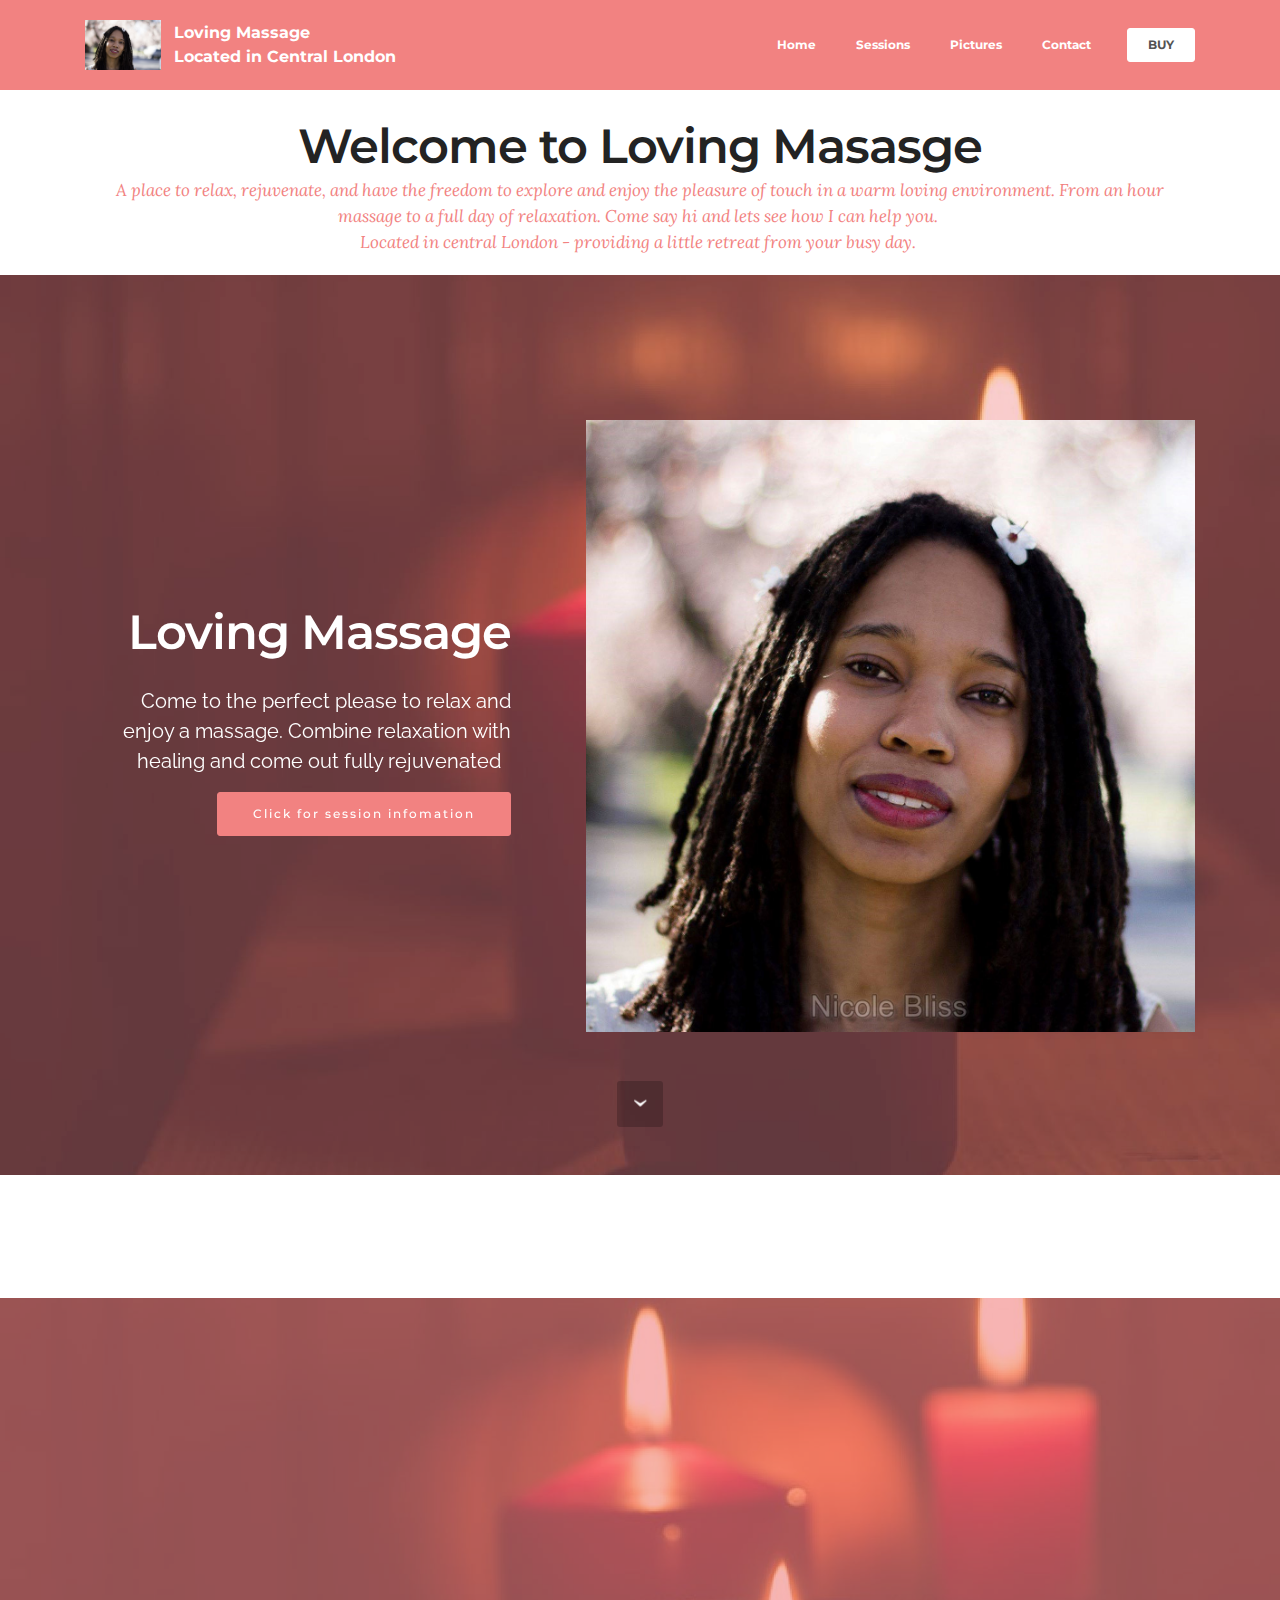
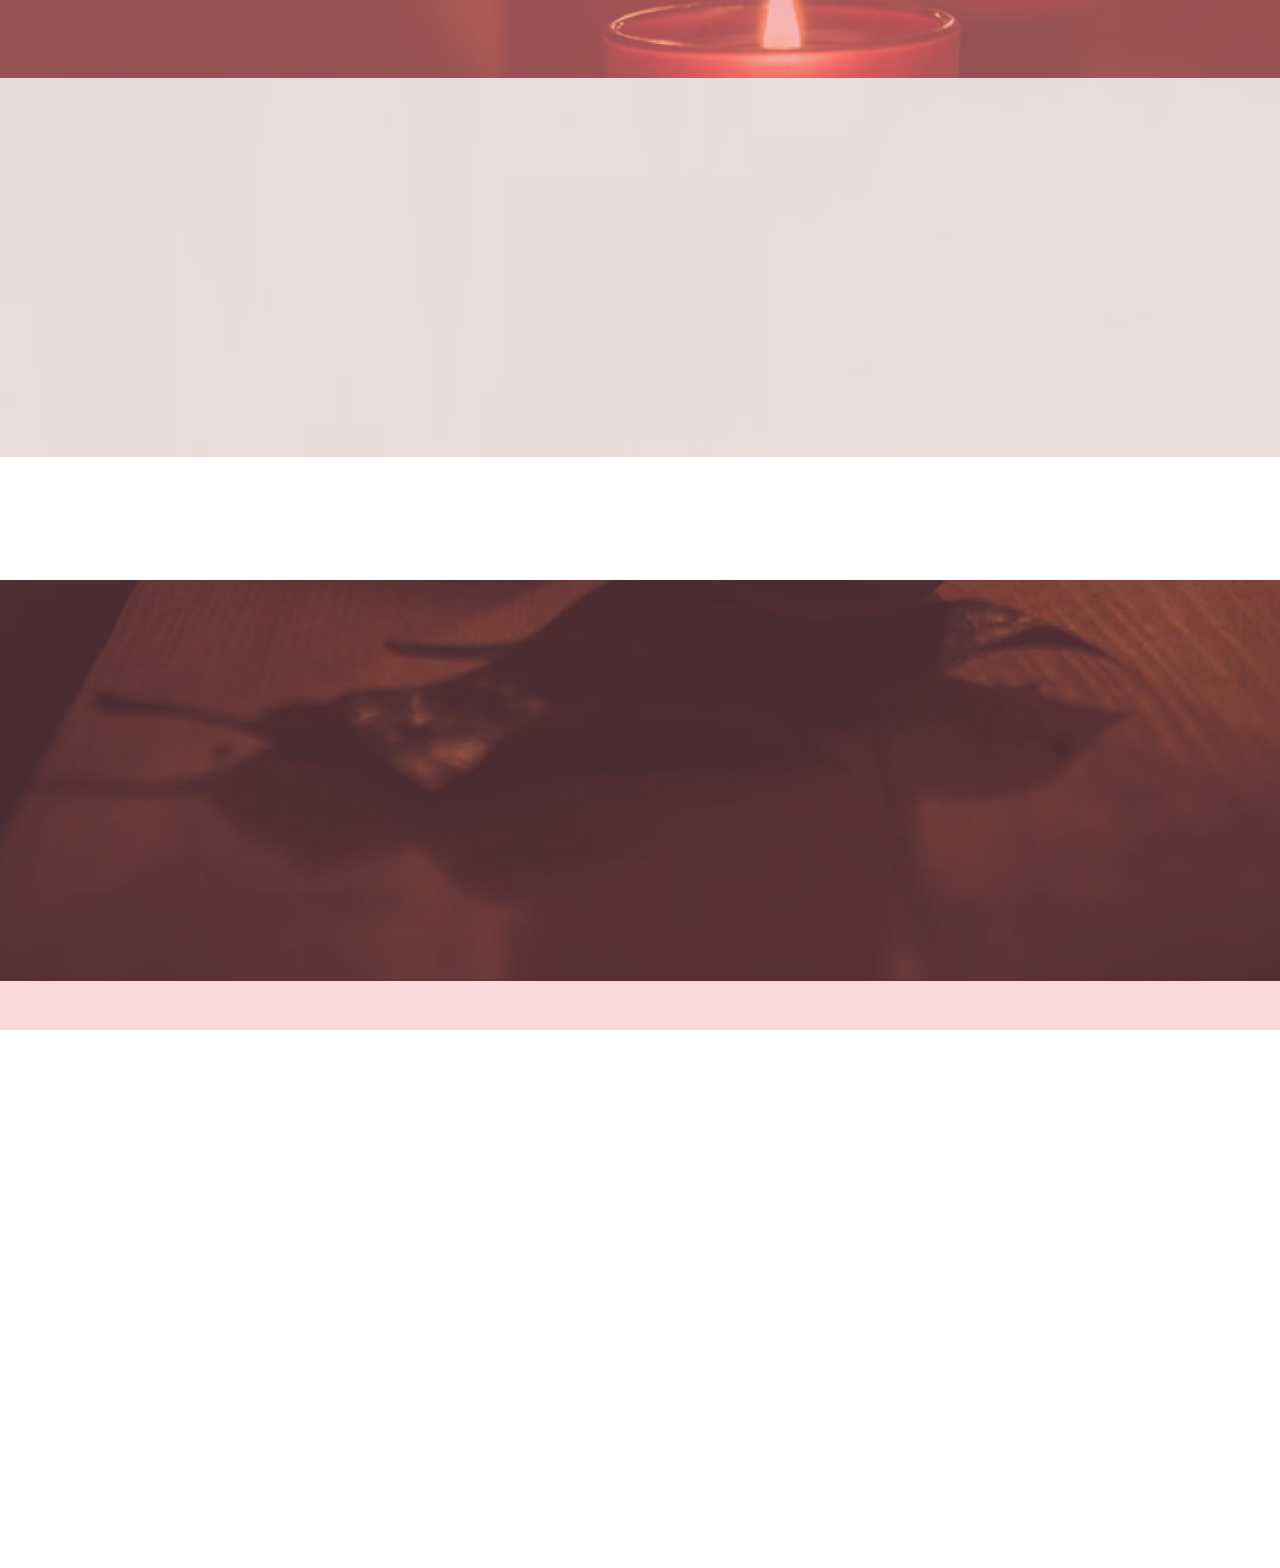
<file: index.html>
<!DOCTYPE html>
<html >
<head>
  <!-- Site made with Mobirise Website Builder v4.7.2, https://mobirise.com -->
  <meta charset="UTF-8">
  <meta http-equiv="X-UA-Compatible" content="IE=edge">
  <meta name="generator" content="Mobirise v4.7.2, mobirise.com">
  <meta name="viewport" content="width=device-width, initial-scale=1, minimum-scale=1">
  <link rel="shortcut icon" href="assets/images/img-8937-1400x924.jpg" type="image/x-icon">
  <meta name="description" content="">
  
  <link rel="stylesheet" href="https://fonts.googleapis.com/css?family=Montserrat:400,700">
  <link rel="stylesheet" href="https://fonts.googleapis.com/css?family=Raleway:100,100i,200,200i,300,300i,400,400i,500,500i,600,600i,700,700i,800,800i,900,900i">
  <link rel="stylesheet" href="assets/web/assets/mobirise-icons/mobirise-icons.css">
  <link rel="stylesheet" href="https://fonts.googleapis.com/css?family=Lora:400,700,400italic,700italic&subset=latin">
  <link rel="stylesheet" href="assets/tether/tether.min.css">
  <link rel="stylesheet" href="assets/bootstrap/css/bootstrap.min.css">
  <link rel="stylesheet" href="assets/shopping-cart/minicart-theme.css">
  <link rel="stylesheet" href="assets/animate.css/animate.min.css">
  <link rel="stylesheet" href="assets/dropdown/css/style.css">
  <link rel="stylesheet" href="assets/style.css">
  <link rel="stylesheet" href="assets/slick.css">
  <link rel="stylesheet" href="assets/theme/css/style.css">
  <link rel="stylesheet" href="assets/mobirise/css/mbr-additional.css" type="text/css">
  
  
  
</head>
<body>
<script>var shopcartSettings = {"shopcart_top_offset":120,"side_offset":20,"site_width":1150,"shopcart_icon_color":"#FFFFFF","shopcart_back_color":"#000000","shopcart_icon_size":30,"sc_count_color":"#FFFFFF","sc_count_back_color":"#F97352","sc_count_size":12,"checkout_button":"Check out with"};</script>
  <section id="ext_menu-0" data-rv-view="110">

    <nav class="navbar navbar-dropdown navbar-fixed-top">
        <div class="container">

            <div class="mbr-table">
                <div class="mbr-table-cell">

                    <div class="navbar-brand">
                        <a href="http://lovingmassage.com" class="navbar-logo"><img src="assets/images/img-8937-1400x924.jpg" alt="Mobirise"></a>
                        <a class="navbar-caption" href="http://lovingmassage.com">Loving Massage<br>Located in Central London<br></a>
                    </div>

                </div>
                <div class="mbr-table-cell">

                    <button class="navbar-toggler pull-xs-right hidden-md-up" type="button" data-toggle="collapse" data-target="#exCollapsingNavbar">
                        <div class="hamburger-icon"></div>
                    </button>

                    <ul class="nav-dropdown collapse pull-xs-right nav navbar-nav navbar-toggleable-sm" id="exCollapsingNavbar"><li class="nav-item"><a class="nav-link link" href="index.html">Home</a></li><li class="nav-item"><a class="nav-link link" href="home#features3-7">Sessions</a></li><li class="nav-item"><a class="nav-link link" href="home#instagram-feed-block-b">Pictures</a></li><li class="nav-item"><a class="nav-link link" href="home#contacts2-5">Contact</a></li><li class="nav-item nav-btn"><a class="nav-link btn btn-white" href="https://www.paypal.com/cgi-bin/webscr?business=nbpayment123%40gmail.com&cmd=_xclick&amount=20.0&item_name=Massage+deposit+&currency_code=CAD" target="_blank">BUY</a></li></ul>
                    <button hidden="" class="navbar-toggler navbar-close" type="button" data-toggle="collapse" data-target="#exCollapsingNavbar">
                        <div class="close-icon"></div>
                    </button>

                </div>
            </div>

        </div>
    </nav>

</section>

<section class="engine"><a href="https://mobirise.me/r">free bootstrap template</a></section><section class="mbr-section mbr-section__container article mbr-after-navbar" id="header3-6" data-rv-view="103" style="background-color: rgb(255, 255, 255); padding-top: 120px; padding-bottom: 20px;">
    <div class="container">
        <div class="row">
            <div class="col-xs-12">
                <h3 class="mbr-section-title display-2">Welcome to Loving Masasge</h3>
                <small class="mbr-section-subtitle">A place to relax, rejuvenate, and have the freedom to explore and enjoy the pleasure of touch in a warm loving environment. From an hour massage to a full day of relaxation. Come say hi and lets see how I can help you.&nbsp;<br>Located in central London - providing a little retreat from your busy day.&nbsp;</small>
            </div>
        </div>
    </div>
</section>

<section class="mbr-section mbr-section-hero mbr-section-full header2 mbr-parallax-background" id="header2-1" data-rv-view="105" style="background-image: url(assets/images/mbr-2000x2995.jpg);">

    <div class="mbr-overlay" style="opacity: 0.4; background-color: rgb(242, 130, 129);">
    </div>

    <div class="mbr-table mbr-table-full">
        <div class="mbr-table-cell">

            <div class="container">
                <div class="mbr-section row">
                    <div class="mbr-table-md-up">
                        
                        
                        

                        <div class="mbr-table-cell col-md-5 content-size text-xs-center text-md-right">

                            <h3 class="mbr-section-title display-2">Loving Massage</h3>

                            <div class="mbr-section-text">
                                <p>Come to the perfect please to relax and enjoy a massage. Combine relaxation with healing and come out fully rejuvenated &nbsp;</p>
                            </div>

                            <div class="mbr-section-btn"><a class="btn btn-danger" href="home#features3-7">Click for session infomation</a></div>

                        </div>
                        <div class="mbr-table-cell mbr-valign-top mbr-left-padding-md-up col-md-7 image-size" style="width: 60%;">
                            <div class="mbr-figure"><img src="assets/images/watermarked-33098177-10213965287678322-3327294993659330560-n-2-1344x1351.jpg"></div>
                        </div>

                    </div>
                </div>
            </div>

        </div>
    </div>

    <div class="mbr-arrow mbr-arrow-floating hidden-sm-down" aria-hidden="true"><a href="#header3-8"><i class="mbr-arrow-icon"></i></a></div>

</section>

<section class="mbr-section mbr-section__container article" id="header3-8" data-rv-view="108" style="background-color: rgb(255, 255, 255); padding-top: 20px; padding-bottom: 20px;">
    <div class="container">
        <div class="row">
            <div class="col-xs-12">
                <h3 class="mbr-section-title display-2">Loving Massage sessions</h3>
                <small class="mbr-section-subtitle">Check out my different sessions below</small>
            </div>
        </div>
    </div>
</section>

<section class="mbr-cards mbr-section mbr-section-nopadding mbr-background" id="features3-7" data-rv-view="112" style="background-image: url(assets/images/mbr-2000x2995.jpg);">

    <div class="mbr-overlay" style="opacity: 0.6; background-color: rgb(242, 130, 129);">
    </div>

    <div class="mbr-cards-row row">
        <div class="mbr-cards-col col-xs-12 col-lg-6" style="padding-top: 40px; padding-bottom: 80px;">
            <div class="container">
              <div class="card cart-block">
                  
                  <div class="card-block">
                    <h4 class="card-title">Relaxing massage&nbsp;</h4>
                    <h5 class="card-subtitle">One hour minimum &nbsp;</h5>
                    <p class="card-text">Come visit me and come for a relaxing, smoothing massage that focuses on your bodies aches and pains.&nbsp;<br>1 hour £99<br>2 hours&nbsp;£179<br>Contact me to enquire about online discounts<br></p>
                    <div class="card-btn"> <a href="tel:+12505880269" class="btn btn-primary">Contact</a></div>
                    </div>
                </div>
            </div>
        </div>
        <div class="mbr-cards-col col-xs-12 col-lg-6" style="padding-top: 40px; padding-bottom: 80px;">
            <div class="container">
                <div class="card cart-block">
                    
                    <div class="card-block">
                        <h4 class="card-title">Other sessions</h4>
                        <h5 class="card-subtitle">One hour minimum</h5>
                        <p class="card-text">Step into my place and let all your worries, tension, and stress all slip away. Ask for further details on the following sessions. &nbsp;<br>1 hour cuddles starts at&nbsp;£49&nbsp;<br><br><br></p>
                        <div class="card-btn"> <a href="tel:+12505880269" class="btn btn-primary">Contact</a></div>
                    </div>
                </div>
            </div>
        </div>
        
        
        
        
    </div>
</section>

<section class="mbr-instagram-feed" data-rows="4" data-per-row-slider="" data-spacing="5" data-full-width="" data-token="4621890634.727bfe1.f9f8f4e811f347cfa49e4bf4c97e2a4b" data-per-row-grid="3" id="instagram-feed-block-b" data-rv-view="115" style="background-image: url(assets/images/mbr-2000x2995.jpg); padding-top: 40px; padding-bottom: 40px;">
    <div class="mbr-overlay" style="opacity: 0.6; background-color: rgb(242, 130, 129);">
    </div>
    <div class="container container_toggle">
        <div class="row">
            <div class="col">
                <div class="inst">
                    <h1 class="inst__title align-center mbr-fonts-style display-2">Instagram Feed</h1>
                    <div class="inst__content"></div>
                    <div class="inst__more mbr-section-btn align-center" buttons="0"><a class="btn btn-md btn-primary display-4" href="#">Show more</a></div>
                </div>
            </div>
        </div>
    </div>
</section>

<section class="mbr-section mbr-section__container article" id="header3-9" data-rv-view="117" style="background-color: rgb(255, 255, 255); padding-top: 20px; padding-bottom: 20px;">
    <div class="container">
        <div class="row">
            <div class="col-xs-12">
                <h3 class="mbr-section-title display-2">My contact information</h3>
                <small class="mbr-section-subtitle">See below for where I am located and how to contact me</small>
            </div>
        </div>
    </div>
</section>

<section class="mbr-section mbr-section-md-padding mbr-footer footer2 mbr-parallax-background" id="contacts2-5" data-rv-view="119" style="background-image: url(assets/images/mbr-2000x2995.jpg); padding-top: 120px; padding-bottom: 30px;">
    <div class="mbr-overlay" style="opacity: 0.3; background-color: rgb(242, 130, 129);"></div>
    <div class="container">
        <div class="row">
            <div class="mbr-footer-content col-xs-12 col-md-3">
                <p><strong>Address</strong><br>Located in central London - C0ntact me for the address<br><br><br>
<strong>Contacts</strong><br>
Email: blissonblissinfo@gmail.com<br></p>
            </div>
            <div class="mbr-footer-content col-xs-12 col-md-3"><p class="mbr-contacts__text"><strong>Links</strong></p><ul><p><a class="text-white" href="http://www.comeadventure.com" style="font-size: 0.875rem; line-height: 1.8; background-color: rgb(225, 141, 140);" target="_blank">Travel website</a><br></p><p><br></p></ul></div>
            <div class="col-xs-12 col-md-6">
                <div class="mbr-map"><iframe frameborder="0" style="border:0" src="https://www.google.com/maps/embed/v1/place?key=AIzaSyA0Dx_boXQiwvdz8sJHoYeZNVTdoWONYkU&amp;q=place_id:ChIJ6ygANs4EdkgRpYPhXmVq8Gk" allowfullscreen=""></iframe></div>
            </div>
        </div>
    </div>
</section>

<section class="mbr-section form1" id="form1-a" data-rv-view="121" style="background-color: rgb(255, 255, 255); padding-top: 40px; padding-bottom: 0px;">
    
    <div class="mbr-section mbr-section__container mbr-section__container--middle">
        <div class="container">
            <div class="row">
                <div class="col-xs-12 text-xs-center">
                    <h3 class="mbr-section-title display-2">CONTACT FORM</h3>
                    <small class="mbr-section-subtitle">Feel free to contact me and ask questions. Please check your spam fold if you don't see an email from me within 24 hours. Many thanks Nicole&nbsp;</small>
                </div>
            </div>
        </div>
    </div>
    <div class="mbr-section mbr-section-nopadding">
        <div class="container">
            <div class="row">
                <div class="col-xs-12 col-lg-10 col-lg-offset-1" data-form-type="formoid">


                    <div data-form-alert="true">
                        <div hidden="" data-form-alert-success="true" class="alert alert-form alert-success text-xs-center">Thank you! Please remembe to check your spam folder for a reply in the next 24 hours if you don't see an email in your main inbox. </div>
                    </div>


                    <form action="https://mobirise.com/" method="post" data-form-title="CONTACT FORM">

                        <input type="hidden" value="Vr3KgJggUnpheu5Gv9pUiC/On8pcruZyW3joOisQoydJvnDgEO6EPuVmsOuhZcHCsLcjj7deeM2YYkJGctwqGZ9g/fK3dyisQri1wc6roJfv367apQK5Xbw/kzTqqvUY" data-form-email="true">

                        <div class="row row-sm-offset">

                            <div class="col-xs-12 col-md-4">
                                <div class="form-group">
                                    <label class="form-control-label" for="form1-a-name">Name<span class="form-asterisk">*</span></label>
                                    <input type="text" class="form-control" name="name" required="" data-form-field="Name" id="form1-a-name">
                                </div>
                            </div>

                            <div class="col-xs-12 col-md-4">
                                <div class="form-group">
                                    <label class="form-control-label" for="form1-a-email">Email<span class="form-asterisk">*</span></label>
                                    <input type="email" class="form-control" name="email" required="" data-form-field="Email" id="form1-a-email">
                                </div>
                            </div>

                            <div class="col-xs-12 col-md-4">
                                <div class="form-group">
                                    <label class="form-control-label" for="form1-a-phone">Phone</label>
                                    <input type="tel" class="form-control" name="phone" data-form-field="Phone" id="form1-a-phone">
                                </div>
                            </div>

                        </div>

                        <div class="form-group">
                            <label class="form-control-label" for="form1-a-message">Message</label>
                            <textarea class="form-control" name="message" rows="7" data-form-field="Message" id="form1-a-message"></textarea>
                        </div>

                        <div><button type="submit" class="btn btn-danger">CONTACT ME</button></div>

                    </form>
                </div>
            </div>
        </div>
    </div>
</section>


  <script src="assets/web/assets/jquery/jquery.min.js"></script>
  <script src="assets/tether/tether.min.js"></script>
  <script src="assets/bootstrap/js/bootstrap.min.js"></script>
  <script src="assets/smooth-scroll/smooth-scroll.js"></script>
  <script src="assets/shopping-cart/minicart.js"></script>
  <script src="assets/shopping-cart/jquery.easing.min.js"></script>
  <script src="assets/shopping-cart/minicart-customizer.js"></script>
  <script src="assets/viewport-checker/jquery.viewportchecker.js"></script>
  <script src="assets/jarallax/jarallax.js"></script>
  <script src="assets/dropdown/js/script.min.js"></script>
  <script src="assets/touch-swipe/jquery.touch-swipe.min.js"></script>
  <script src="assets/index.js"></script>
  <script src="assets/slick.min.js"></script>
  <script src="assets/theme/js/script.js"></script>
  <script src="assets/formoid/formoid.min.js"></script>
  
  
  <input name="animation" type="hidden">
  </body>
</html>
</file>
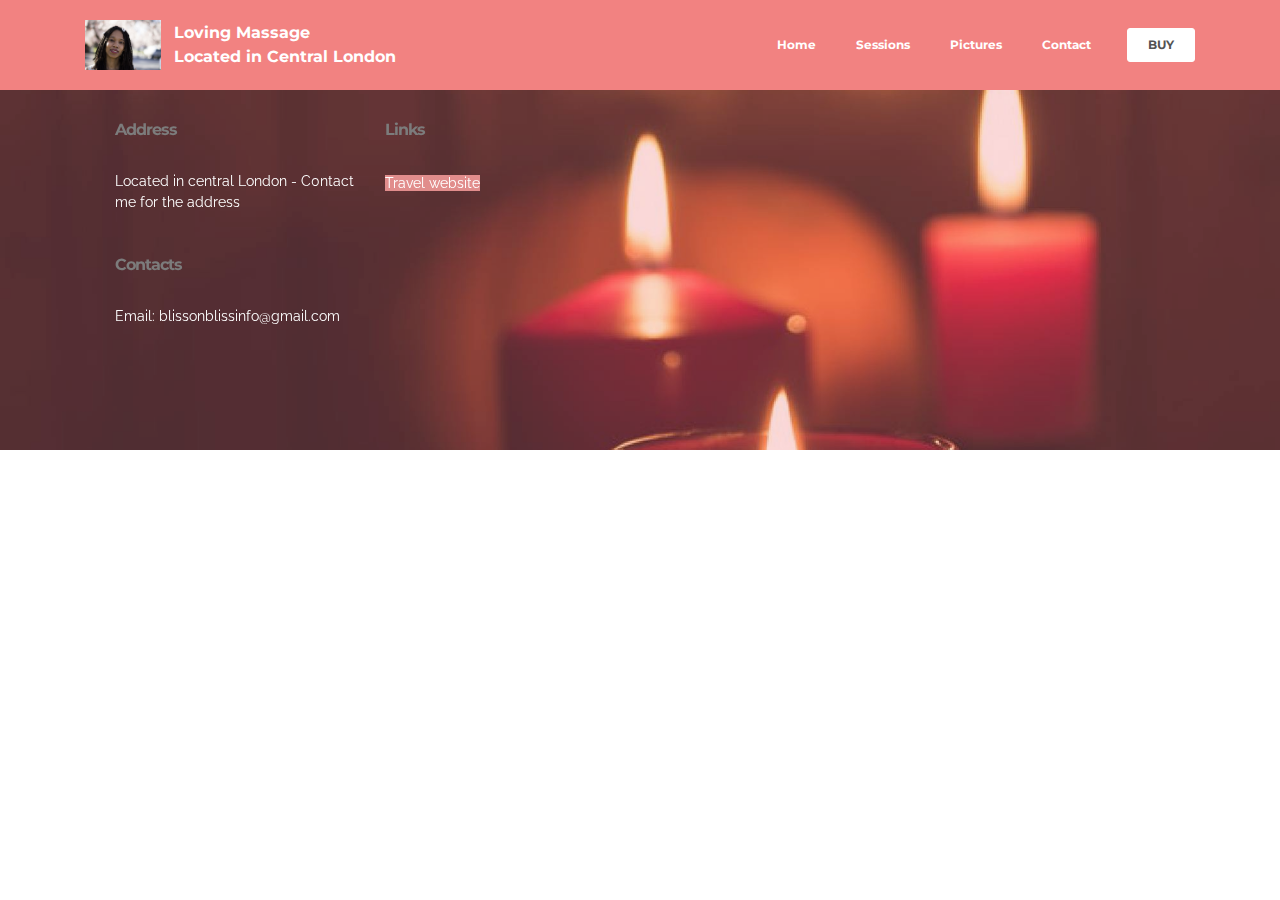
<file: Contact and book.html>
<!DOCTYPE html>
<html >
<head>
  <!-- Site made with Mobirise Website Builder v4.7.2, https://mobirise.com -->
  <meta charset="UTF-8">
  <meta http-equiv="X-UA-Compatible" content="IE=edge">
  <meta name="generator" content="Mobirise v4.7.2, mobirise.com">
  <meta name="viewport" content="width=device-width, initial-scale=1, minimum-scale=1">
  <link rel="shortcut icon" href="assets/images/img-8937-1400x924.jpg" type="image/x-icon">
  <meta name="description" content="Find out my location and contact information to book a session. ">
  <title>Contact information to book </title>
  <link rel="stylesheet" href="https://fonts.googleapis.com/css?family=Montserrat:400,700">
  <link rel="stylesheet" href="https://fonts.googleapis.com/css?family=Raleway:100,100i,200,200i,300,300i,400,400i,500,500i,600,600i,700,700i,800,800i,900,900i">
  <link rel="stylesheet" href="https://fonts.googleapis.com/css?family=Lora:400,700,400italic,700italic&subset=latin">
  <link rel="stylesheet" href="assets/tether/tether.min.css">
  <link rel="stylesheet" href="assets/bootstrap/css/bootstrap.min.css">
  <link rel="stylesheet" href="assets/shopping-cart/minicart-theme.css">
  <link rel="stylesheet" href="assets/dropdown/css/style.css">
  <link rel="stylesheet" href="assets/animate.css/animate.min.css">
  <link rel="stylesheet" href="assets/theme/css/style.css">
  <link rel="stylesheet" href="assets/mobirise/css/mbr-additional.css" type="text/css">
  
  
  
</head>
<body>
<script>var shopcartSettings = {"shopcart_top_offset":120,"side_offset":20,"site_width":1150,"shopcart_icon_color":"#FFFFFF","shopcart_back_color":"#000000","shopcart_icon_size":30,"sc_count_color":"#FFFFFF","sc_count_back_color":"#F97352","sc_count_size":12,"checkout_button":"Check out with"};</script>
  <section id="ext_menu-4" data-rv-view="135">

    <nav class="navbar navbar-dropdown navbar-fixed-top">
        <div class="container">

            <div class="mbr-table">
                <div class="mbr-table-cell">

                    <div class="navbar-brand">
                        <a href="http://lovingmassage.com" class="navbar-logo"><img src="assets/images/img-8937-1400x924.jpg" alt="Mobirise"></a>
                        <a class="navbar-caption" href="http://lovingmassage.com">Loving Massage<br>Located in Central London<br></a>
                    </div>

                </div>
                <div class="mbr-table-cell">

                    <button class="navbar-toggler pull-xs-right hidden-md-up" type="button" data-toggle="collapse" data-target="#exCollapsingNavbar">
                        <div class="hamburger-icon"></div>
                    </button>

                    <ul class="nav-dropdown collapse pull-xs-right nav navbar-nav navbar-toggleable-sm" id="exCollapsingNavbar"><li class="nav-item"><a class="nav-link link" href="index.html">Home</a></li><li class="nav-item"><a class="nav-link link" href="home#features3-7">Sessions</a></li><li class="nav-item"><a class="nav-link link" href="home#instagram-feed-block-b">Pictures</a></li><li class="nav-item"><a class="nav-link link" href="home#contacts2-5">Contact</a></li><li class="nav-item nav-btn"><a class="nav-link btn btn-white" href="https://www.paypal.com/cgi-bin/webscr?business=nbpayment123%40gmail.com&cmd=_xclick&amount=20.0&item_name=Massage+deposit+&currency_code=CAD" target="_blank">BUY</a></li></ul>
                    <button hidden="" class="navbar-toggler navbar-close" type="button" data-toggle="collapse" data-target="#exCollapsingNavbar">
                        <div class="close-icon"></div>
                    </button>

                </div>
            </div>

        </div>
    </nav>

</section>

<section class="engine"><a href="https://mobirise.me/e">make a website</a></section><section class="mbr-section mbr-section-md-padding mbr-footer footer2 mbr-parallax-background mbr-after-navbar" id="contacts2-5" data-rv-view="137" style="background-image: url(assets/images/mbr-2000x2995.jpg); padding-top: 120px; padding-bottom: 30px;">
    <div class="mbr-overlay" style="opacity: 0.3; background-color: rgb(242, 130, 129);"></div>
    <div class="container">
        <div class="row">
            <div class="mbr-footer-content col-xs-12 col-md-3">
                <p><strong>Address</strong><br>Located in central London - C0ntact me for the address<br><br><br>
<strong>Contacts</strong><br>
Email: blissonblissinfo@gmail.com<br></p>
            </div>
            <div class="mbr-footer-content col-xs-12 col-md-3"><p class="mbr-contacts__text"><strong>Links</strong></p><ul><p><a class="text-white" href="http://www.comeadventure.com" style="font-size: 0.875rem; line-height: 1.8; background-color: rgb(225, 141, 140);" target="_blank">Travel website</a><br></p><p><br></p></ul></div>
            <div class="col-xs-12 col-md-6">
                <div class="mbr-map"><iframe frameborder="0" style="border:0" src="https://www.google.com/maps/embed/v1/place?key=AIzaSyA0Dx_boXQiwvdz8sJHoYeZNVTdoWONYkU&amp;q=place_id:ChIJ6ygANs4EdkgRpYPhXmVq8Gk" allowfullscreen=""></iframe></div>
            </div>
        </div>
    </div>
</section>


  <script src="assets/web/assets/jquery/jquery.min.js"></script>
  <script src="assets/tether/tether.min.js"></script>
  <script src="assets/bootstrap/js/bootstrap.min.js"></script>
  <script src="assets/viewport-checker/jquery.viewportchecker.js"></script>
  <script src="assets/jarallax/jarallax.js"></script>
  <script src="assets/shopping-cart/minicart.js"></script>
  <script src="assets/shopping-cart/jquery.easing.min.js"></script>
  <script src="assets/shopping-cart/minicart-customizer.js"></script>
  <script src="assets/dropdown/js/script.min.js"></script>
  <script src="assets/touch-swipe/jquery.touch-swipe.min.js"></script>
  <script src="assets/smooth-scroll/smooth-scroll.js"></script>
  <script src="assets/theme/js/script.js"></script>
  
  
  <input name="animation" type="hidden">
  </body>
</html>
</file>
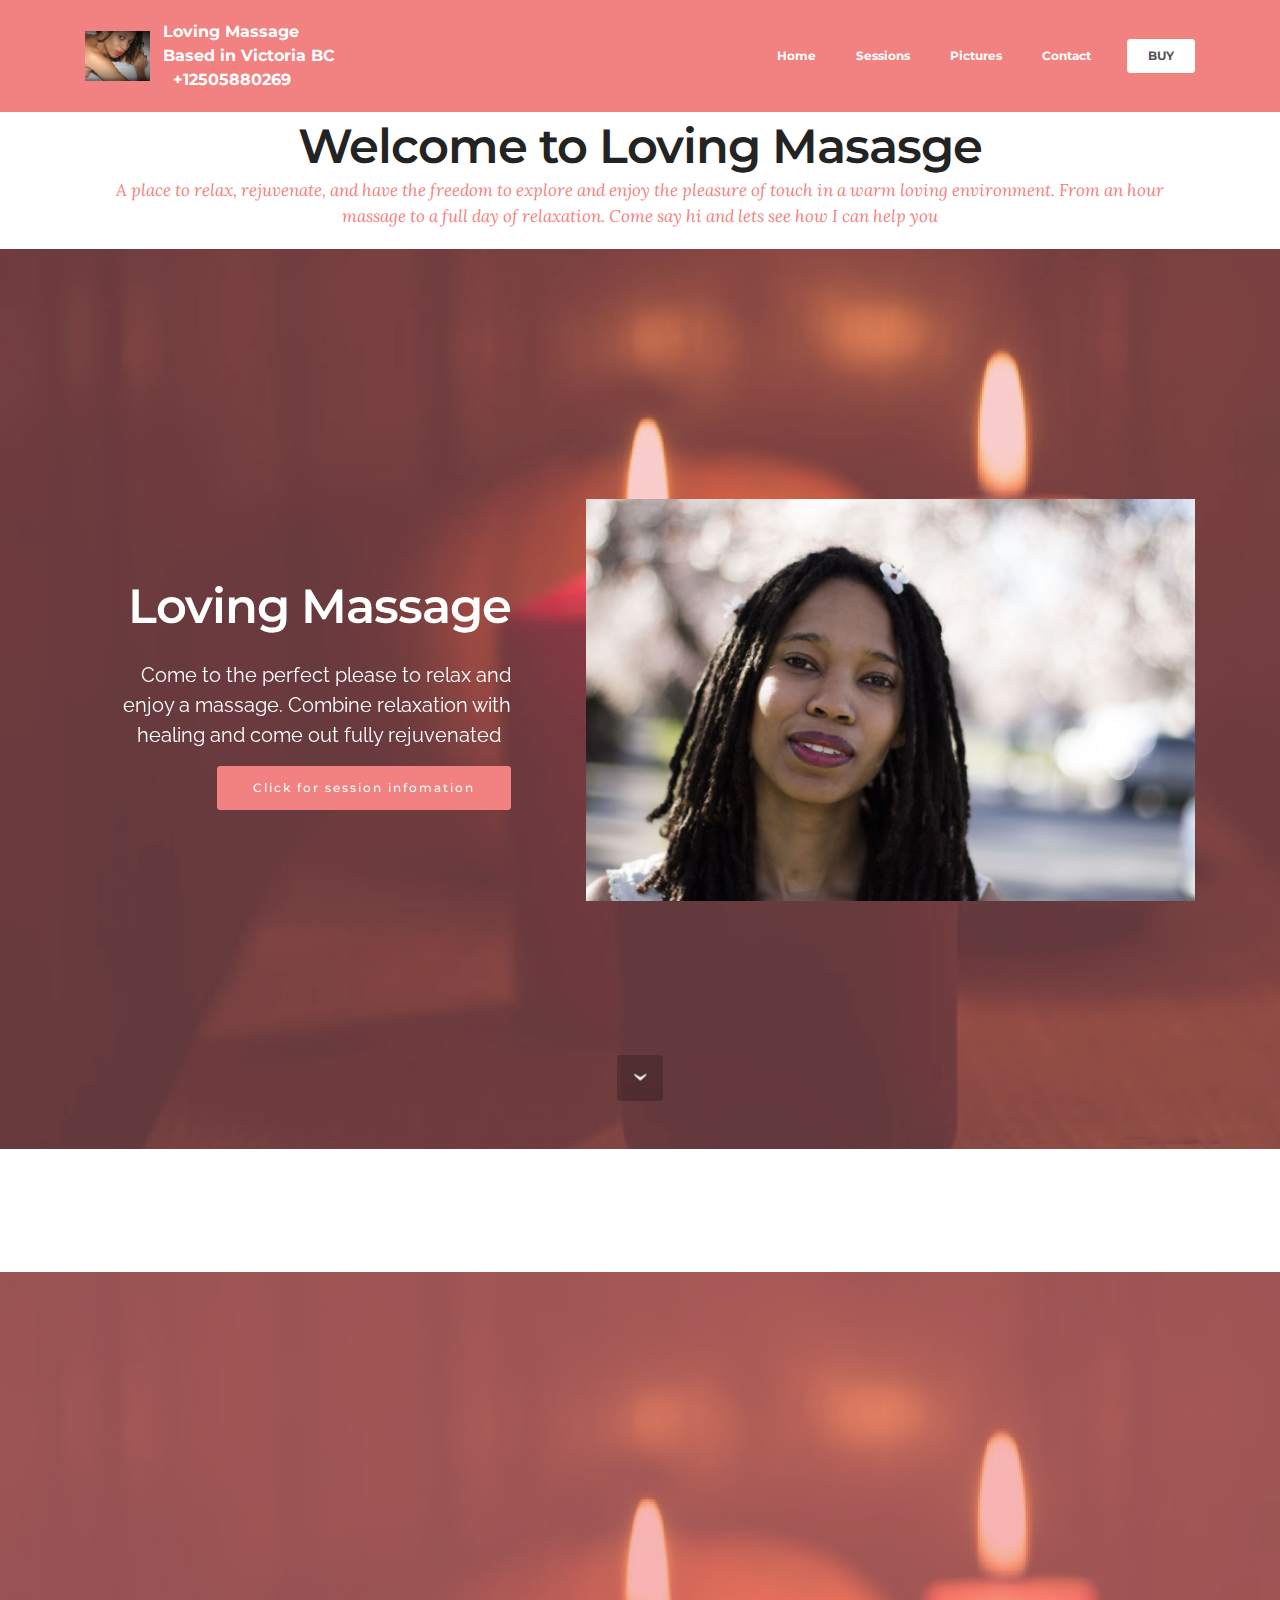
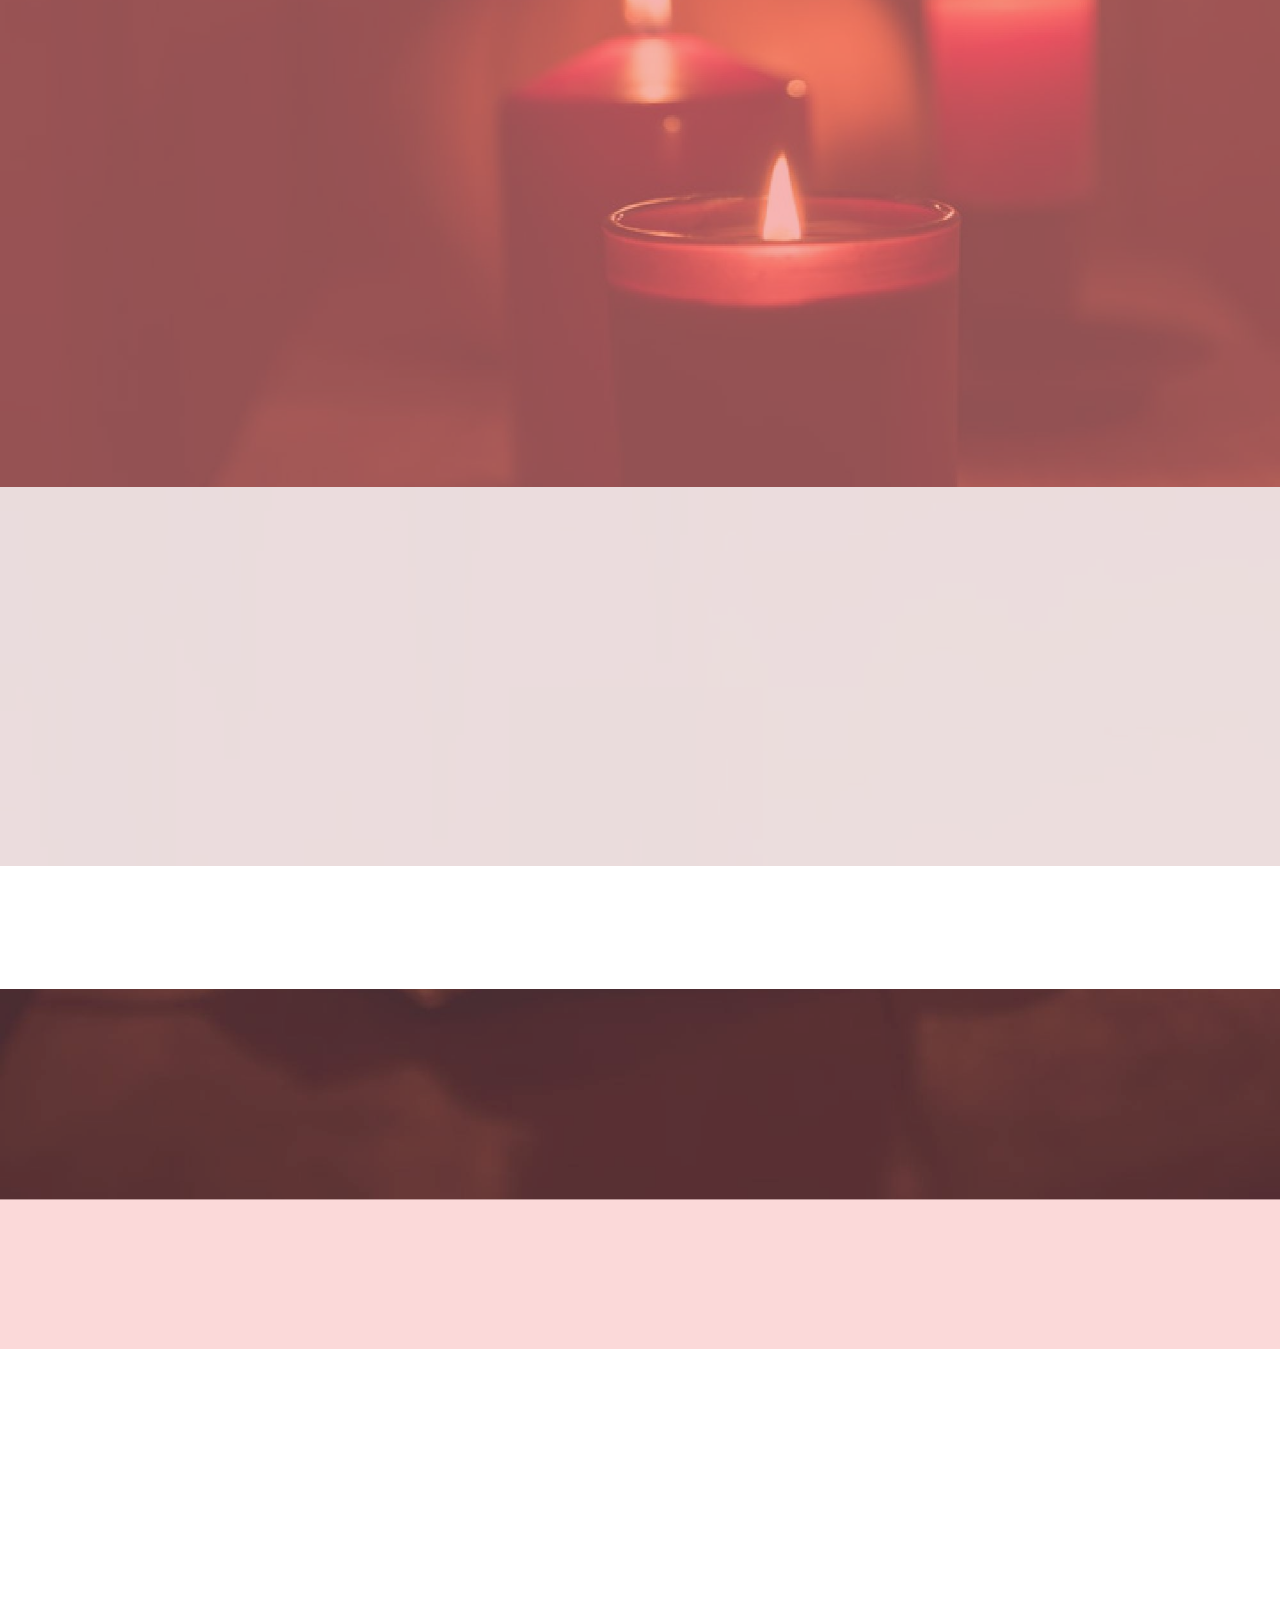
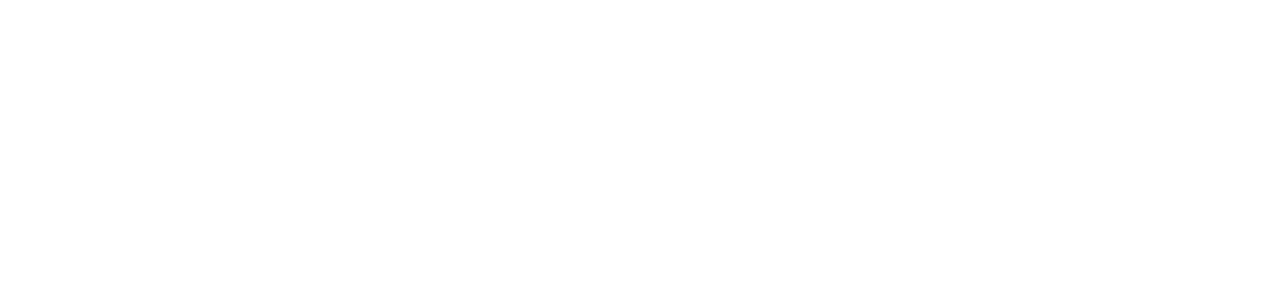
<file: home.html>
<!DOCTYPE html>
<html >
<head>
  <!-- Site made with Mobirise Website Builder v4.6.6, https://mobirise.com -->
  <meta charset="UTF-8">
  <meta http-equiv="X-UA-Compatible" content="IE=edge">
  <meta name="generator" content="Mobirise v4.6.6, mobirise.com">
  <meta name="viewport" content="width=device-width, initial-scale=1, minimum-scale=1">
  <link rel="shortcut icon" href="assets/images/99cabc-7ec74df357dc49329a54cdc6bd4125cemv2-d-3379-2760-s-4-22j-167x128.jpg" type="image/x-icon">
  <meta name="description" content="">
  
  <link rel="stylesheet" href="https://fonts.googleapis.com/css?family=Montserrat:400,700">
  <link rel="stylesheet" href="https://fonts.googleapis.com/css?family=Raleway:100,100i,200,200i,300,300i,400,400i,500,500i,600,600i,700,700i,800,800i,900,900i">
  <link rel="stylesheet" href="assets/web/assets/mobirise-icons/mobirise-icons.css">
  <link rel="stylesheet" href="https://fonts.googleapis.com/css?family=Lora:400,700,400italic,700italic&subset=latin">
  <link rel="stylesheet" href="assets/tether/tether.min.css">
  <link rel="stylesheet" href="assets/bootstrap/css/bootstrap.min.css">
  <link rel="stylesheet" href="assets/shopping-cart/minicart-theme.css">
  <link rel="stylesheet" href="assets/animate.css/animate.min.css">
  <link rel="stylesheet" href="assets/dropdown/css/style.css">
  <link rel="stylesheet" href="assets/style.css">
  <link rel="stylesheet" href="assets/slick.css">
  <link rel="stylesheet" href="assets/theme/css/style.css">
  <link rel="stylesheet" href="assets/mobirise/css/mbr-additional.css" type="text/css">
  
  
  
</head>
<body>
<script>var shopcartSettings = {"shopcart_top_offset":120,"side_offset":20,"site_width":1150,"shopcart_icon_color":"#FFFFFF","shopcart_back_color":"#000000","shopcart_icon_size":30,"sc_count_color":"#FFFFFF","sc_count_back_color":"#F97352","sc_count_size":12,"checkout_button":"Check out with"};</script>
  <section id="ext_menu-0" data-rv-view="81">

    <nav class="navbar navbar-dropdown navbar-fixed-top">
        <div class="container">

            <div class="mbr-table">
                <div class="mbr-table-cell">

                    <div class="navbar-brand">
                        <a href="http://lovingmassage.com" class="navbar-logo"><img src="assets/images/99cabc-7ec74df357dc49329a54cdc6bd4125cemv2-d-3379-2760-s-4-22j-167x128.jpg" alt="Mobirise"></a>
                        <a class="navbar-caption" href="http://lovingmassage.com">Loving Massage<br>Based in Victoria BC<br>&nbsp; +12505880269</a>
                    </div>

                </div>
                <div class="mbr-table-cell">

                    <button class="navbar-toggler pull-xs-right hidden-md-up" type="button" data-toggle="collapse" data-target="#exCollapsingNavbar">
                        <div class="hamburger-icon"></div>
                    </button>

                    <ul class="nav-dropdown collapse pull-xs-right nav navbar-nav navbar-toggleable-sm" id="exCollapsingNavbar"><li class="nav-item"><a class="nav-link link" href="index.html">Home</a></li><li class="nav-item"><a class="nav-link link" href="home#features3-7">Sessions</a></li><li class="nav-item"><a class="nav-link link" href="home#instagram-feed-block-b">Pictures</a></li><li class="nav-item"><a class="nav-link link" href="home#contacts2-5">Contact</a></li><li class="nav-item nav-btn"><a class="nav-link btn btn-white" href="https://www.paypal.com/cgi-bin/webscr?business=nbpayment123%40gmail.com&cmd=_xclick&amount=20.0&item_name=Massage+deposit+&currency_code=CAD" target="_blank">BUY</a></li></ul>
                    <button hidden="" class="navbar-toggler navbar-close" type="button" data-toggle="collapse" data-target="#exCollapsingNavbar">
                        <div class="close-icon"></div>
                    </button>

                </div>
            </div>

        </div>
    </nav>

</section>

<section class="engine"><a href="https://mobirise.ws/q">free web page maker download</a></section><section class="mbr-section mbr-section__container article mbr-after-navbar" id="header3-6" data-rv-view="74" style="background-color: rgb(255, 255, 255); padding-top: 120px; padding-bottom: 20px;">
    <div class="container">
        <div class="row">
            <div class="col-xs-12">
                <h3 class="mbr-section-title display-2">Welcome to Loving Masasge</h3>
                <small class="mbr-section-subtitle">A place to relax, rejuvenate, and have the freedom to explore and enjoy the pleasure of touch in a warm loving environment. From an hour massage to a full day of relaxation. Come say hi and lets see how I can help you</small>
            </div>
        </div>
    </div>
</section>

<section class="mbr-section mbr-section-hero mbr-section-full header2 mbr-parallax-background" id="header2-1" data-rv-view="76" style="background-image: url(assets/images/mbr-2000x2995.jpg);">

    <div class="mbr-overlay" style="opacity: 0.4; background-color: rgb(242, 130, 129);">
    </div>

    <div class="mbr-table mbr-table-full">
        <div class="mbr-table-cell">

            <div class="container">
                <div class="mbr-section row">
                    <div class="mbr-table-md-up">
                        
                        
                        

                        <div class="mbr-table-cell col-md-5 content-size text-xs-center text-md-right">

                            <h3 class="mbr-section-title display-2">Loving Massage</h3>

                            <div class="mbr-section-text">
                                <p>Come to the perfect please to relax and enjoy a massage. Combine relaxation with healing and come out fully rejuvenated &nbsp;</p>
                            </div>

                            <div class="mbr-section-btn"><a class="btn btn-danger" href="home#features3-7">Click for session infomation</a></div>

                        </div>
                        <div class="mbr-table-cell mbr-valign-top mbr-left-padding-md-up col-md-7 image-size" style="width: 60%;">
                            <div class="mbr-figure"><img src="assets/images/img-8937-1400x924.jpg"></div>
                        </div>

                    </div>
                </div>
            </div>

        </div>
    </div>

    <div class="mbr-arrow mbr-arrow-floating hidden-sm-down" aria-hidden="true"><a href="#header3-8"><i class="mbr-arrow-icon"></i></a></div>

</section>

<section class="mbr-section mbr-section__container article" id="header3-8" data-rv-view="79" style="background-color: rgb(255, 255, 255); padding-top: 20px; padding-bottom: 20px;">
    <div class="container">
        <div class="row">
            <div class="col-xs-12">
                <h3 class="mbr-section-title display-2">Loving Massage sessions</h3>
                <small class="mbr-section-subtitle">Check out my different sessions below</small>
            </div>
        </div>
    </div>
</section>

<section class="mbr-cards mbr-section mbr-section-nopadding mbr-background" id="features3-7" data-rv-view="83" style="background-image: url(assets/images/mbr-2000x2995.jpg);">

    <div class="mbr-overlay" style="opacity: 0.6; background-color: rgb(242, 130, 129);">
    </div>

    <div class="mbr-cards-row row">
        <div class="mbr-cards-col col-xs-12 col-lg-6" style="padding-top: 40px; padding-bottom: 80px;">
            <div class="container">
              <div class="card cart-block">
                  <div class="card-img"><img src="assets/images/img-8920-600x400.jpg" class="card-img-top"></div>
                  <div class="card-block">
                    <h4 class="card-title">Relaxing massage&nbsp;</h4>
                    <h5 class="card-subtitle">One hour minimum &nbsp;</h5>
                    <p class="card-text">Come visit me and come for a relaxing, smoothing massage that focuses on your bodies aches and pains.&nbsp;<br>1 hour starts at $99<br><br>+12505880269<br></p>
                    <div class="card-btn"><a href="tel:+12505880269" class="btn btn-primary">Text or call</a> <a href="tel:+12505880269" class="btn btn-primary">Contact</a></div>
                    </div>
                </div>
            </div>
        </div>
        <div class="mbr-cards-col col-xs-12 col-lg-6" style="padding-top: 40px; padding-bottom: 80px;">
            <div class="container">
                <div class="card cart-block">
                    <div class="card-img"><img src="assets/images/img-8925-600x400.jpg" class="card-img-top"></div>
                    <div class="card-block">
                        <h4 class="card-title">Other sessions</h4>
                        <h5 class="card-subtitle">One hour minimum</h5>
                        <p class="card-text">Step into my place and let all your worries, tension, and stress all slip away. Ask for further details on the following sessions. &nbsp;<br>1 hour cuddles starts at $69<br>1 hour of sliding massage starts at $149<br>1 hour of alternative massage starts at $179<br>+12505880269<br></p>
                        <div class="card-btn"><a href="tel:+12505880269" class="btn btn-primary">Text or call</a> <a href="tel:+12505880269" class="btn btn-primary">Contact</a></div>
                    </div>
                </div>
            </div>
        </div>
        
        
        
        
    </div>
</section>

<section class="mbr-instagram-feed" data-rows="4" data-per-row-slider="" data-spacing="5" data-full-width="" data-token="4621890634.727bfe1.f9f8f4e811f347cfa49e4bf4c97e2a4b" data-per-row-grid="3" id="instagram-feed-block-b" data-rv-view="104" style="background-image: url(assets/images/mbr-2000x2995.jpg); padding-top: 40px; padding-bottom: 40px;">
    <div class="mbr-overlay" style="opacity: 0.6; background-color: rgb(242, 130, 129);">
    </div>
    <div class="container container_toggle">
        <div class="row">
            <div class="col">
                <div class="inst">
                    <h1 class="inst__title align-center mbr-fonts-style display-2">Instagram Feed</h1>
                    <div class="inst__content"></div>
                    <div class="inst__more mbr-section-btn align-center" buttons="0"><a class="btn btn-md btn-primary display-4" href="#">Show more</a></div>
                </div>
            </div>
        </div>
    </div>
</section>

<section class="mbr-section mbr-section__container article" id="header3-9" data-rv-view="86" style="background-color: rgb(255, 255, 255); padding-top: 20px; padding-bottom: 20px;">
    <div class="container">
        <div class="row">
            <div class="col-xs-12">
                <h3 class="mbr-section-title display-2">My contact information</h3>
                <small class="mbr-section-subtitle">See below for where I am located and how to contact me</small>
            </div>
        </div>
    </div>
</section>

<section class="mbr-section mbr-section-md-padding mbr-footer footer2 mbr-parallax-background" id="contacts2-5" data-rv-view="88" style="background-image: url(assets/images/mbr-2000x2995.jpg); padding-top: 30px; padding-bottom: 30px;">
    <div class="mbr-overlay" style="opacity: 0.3; background-color: rgb(242, 130, 129);"></div>
    <div class="container">
        <div class="row">
            <div class="mbr-footer-content col-xs-12 col-md-3">
                <p><strong>Address</strong><br>Downtown Victoria contact me for the address<br><br><br>
<strong>Contacts</strong><br>
Email: blissonblissinfo@gmail.com<br>
Phone: +12505880269<br></p>
            </div>
            <div class="mbr-footer-content col-xs-12 col-md-3"><p class="mbr-contacts__text"><strong>Links</strong></p><ul><p><a class="text-white" href="http://www.comeadventure.com" style="font-size: 0.875rem; line-height: 1.8; background-color: rgb(225, 141, 140);" target="_blank">Travel website</a><br></p><p><br></p></ul></div>
            <div class="col-xs-12 col-md-6">
                <div class="mbr-map"><iframe frameborder="0" style="border:0" src="https://www.google.com/maps/embed/v1/place?key=AIzaSyA0Dx_boXQiwvdz8sJHoYeZNVTdoWONYkU&amp;q=place_id:ChIJJ1wmUoV0j1QRW6ipREK8PUI" allowfullscreen=""></iframe></div>
            </div>
        </div>
    </div>
</section>

<section class="mbr-section form1" id="form1-a" data-rv-view="90" style="background-color: rgb(255, 255, 255); padding-top: 40px; padding-bottom: 0px;">
    
    <div class="mbr-section mbr-section__container mbr-section__container--middle">
        <div class="container">
            <div class="row">
                <div class="col-xs-12 text-xs-center">
                    <h3 class="mbr-section-title display-2">CONTACT FORM</h3>
                    <small class="mbr-section-subtitle">Feel free to contact me and ask questions. Please check your spam fold if you don't see an email from me within 24 hours. Many thanks Nicole&nbsp;</small>
                </div>
            </div>
        </div>
    </div>
    <div class="mbr-section mbr-section-nopadding">
        <div class="container">
            <div class="row">
                <div class="col-xs-12 col-lg-10 col-lg-offset-1" data-form-type="formoid">


                    <div data-form-alert="true">
                        <div hidden="" data-form-alert-success="true" class="alert alert-form alert-success text-xs-center">Thank you! Please remembe to check your spam folder for a reply in the next 24 hours if you don't see an email in your main inbox. </div>
                    </div>


                    <form action="https://mobirise.com/" method="post" data-form-title="CONTACT FORM">

                        <input type="hidden" value="obyMtJlsJD2SWcY9UIHxMOIYBZQTR5lqDTNbBxYspvjFX+JUsbR8tczZ1DQ/xUZ8XU6ERAM0ZsGInMIhwWNRHfDnBjm7JHKipLtwXFUEZWc6WauzPvHNH65K4YcQ79F7" data-form-email="true">

                        <div class="row row-sm-offset">

                            <div class="col-xs-12 col-md-4">
                                <div class="form-group">
                                    <label class="form-control-label" for="form1-a-name">Name<span class="form-asterisk">*</span></label>
                                    <input type="text" class="form-control" name="name" required="" data-form-field="Name" id="form1-a-name">
                                </div>
                            </div>

                            <div class="col-xs-12 col-md-4">
                                <div class="form-group">
                                    <label class="form-control-label" for="form1-a-email">Email<span class="form-asterisk">*</span></label>
                                    <input type="email" class="form-control" name="email" required="" data-form-field="Email" id="form1-a-email">
                                </div>
                            </div>

                            <div class="col-xs-12 col-md-4">
                                <div class="form-group">
                                    <label class="form-control-label" for="form1-a-phone">Phone</label>
                                    <input type="tel" class="form-control" name="phone" data-form-field="Phone" id="form1-a-phone">
                                </div>
                            </div>

                        </div>

                        <div class="form-group">
                            <label class="form-control-label" for="form1-a-message">Message</label>
                            <textarea class="form-control" name="message" rows="7" data-form-field="Message" id="form1-a-message"></textarea>
                        </div>

                        <div><button type="submit" class="btn btn-danger">CONTACT ME</button></div>

                    </form>
                </div>
            </div>
        </div>
    </div>
</section>


  <script src="assets/web/assets/jquery/jquery.min.js"></script>
  <script src="assets/tether/tether.min.js"></script>
  <script src="assets/bootstrap/js/bootstrap.min.js"></script>
  <script src="assets/smooth-scroll/smooth-scroll.js"></script>
  <script src="assets/shopping-cart/minicart.js"></script>
  <script src="assets/shopping-cart/jquery.easing.min.js"></script>
  <script src="assets/shopping-cart/minicart-customizer.js"></script>
  <script src="assets/viewport-checker/jquery.viewportchecker.js"></script>
  <script src="assets/jarallax/jarallax.js"></script>
  <script src="assets/dropdown/js/script.min.js"></script>
  <script src="assets/touch-swipe/jquery.touch-swipe.min.js"></script>
  <script src="assets/index.js"></script>
  <script src="assets/slick.min.js"></script>
  <script src="assets/theme/js/script.js"></script>
  <script src="assets/formoid/formoid.min.js"></script>
  
  
  <input name="animation" type="hidden">
  </body>
</html>
</file>
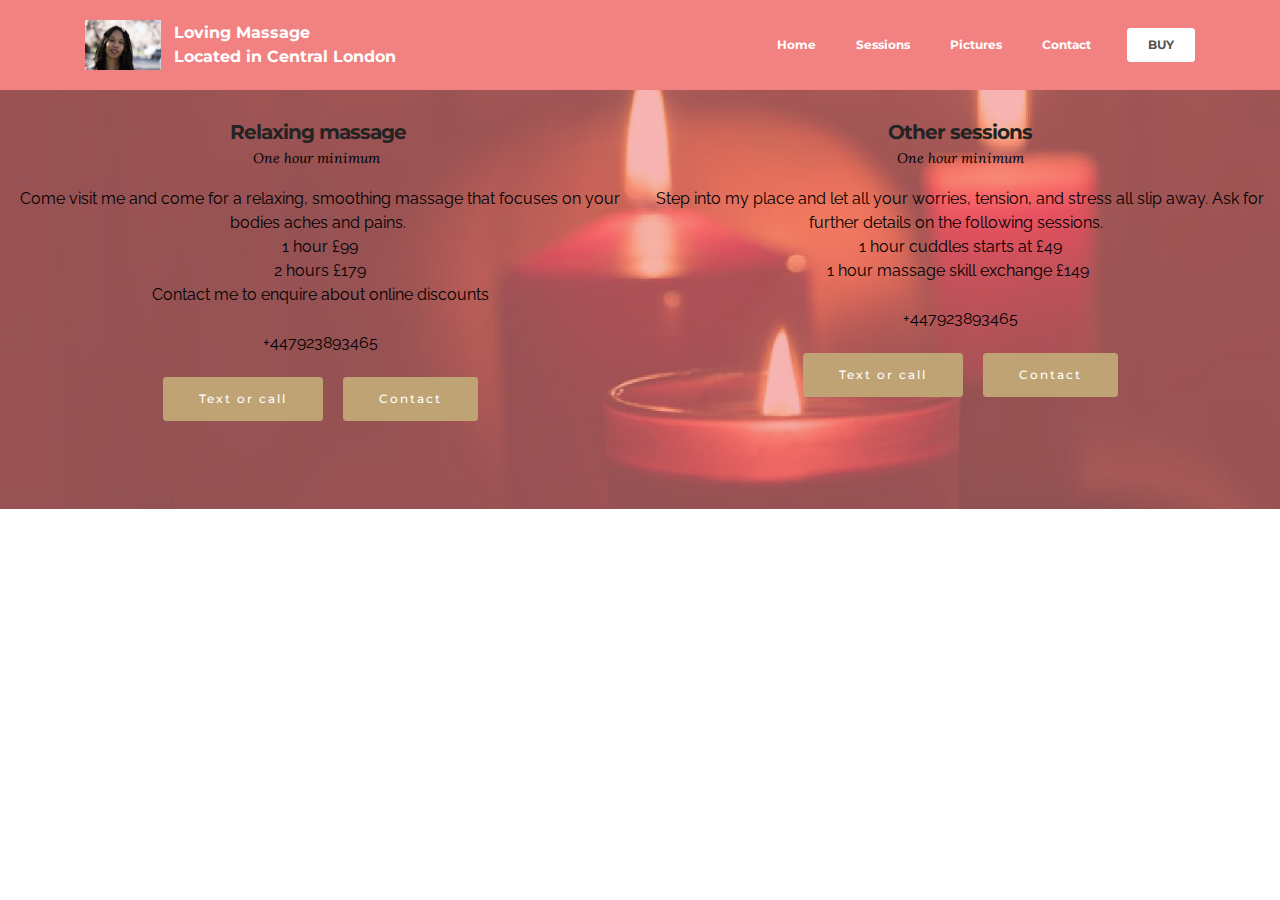
<file: Sessions.html>
<!DOCTYPE html>
<html >
<head>
  <!-- Site made with Mobirise Website Builder v4.7.2, https://mobirise.com -->
  <meta charset="UTF-8">
  <meta http-equiv="X-UA-Compatible" content="IE=edge">
  <meta name="generator" content="Mobirise v4.7.2, mobirise.com">
  <meta name="viewport" content="width=device-width, initial-scale=1, minimum-scale=1">
  <link rel="shortcut icon" href="assets/images/img-8937-1400x924.jpg" type="image/x-icon">
  <meta name="description" content="Description and prices of sessions. 
Cuddles, massage, sensual massages, and relaxing. ">
  <title>Sessions</title>
  <link rel="stylesheet" href="https://fonts.googleapis.com/css?family=Montserrat:400,700">
  <link rel="stylesheet" href="https://fonts.googleapis.com/css?family=Raleway:100,100i,200,200i,300,300i,400,400i,500,500i,600,600i,700,700i,800,800i,900,900i">
  <link rel="stylesheet" href="https://fonts.googleapis.com/css?family=Lora:400,700,400italic,700italic&subset=latin">
  <link rel="stylesheet" href="assets/tether/tether.min.css">
  <link rel="stylesheet" href="assets/bootstrap/css/bootstrap.min.css">
  <link rel="stylesheet" href="assets/shopping-cart/minicart-theme.css">
  <link rel="stylesheet" href="assets/dropdown/css/style.css">
  <link rel="stylesheet" href="assets/animate.css/animate.min.css">
  <link rel="stylesheet" href="assets/theme/css/style.css">
  <link rel="stylesheet" href="assets/mobirise/css/mbr-additional.css" type="text/css">
  
  
  
</head>
<body>
<script>var shopcartSettings = {"shopcart_top_offset":120,"side_offset":20,"site_width":1150,"shopcart_icon_color":"#FFFFFF","shopcart_back_color":"#000000","shopcart_icon_size":30,"sc_count_color":"#FFFFFF","sc_count_back_color":"#F97352","sc_count_size":12,"checkout_button":"Check out with"};</script>
  <section id="ext_menu-2" data-rv-view="130">

    <nav class="navbar navbar-dropdown navbar-fixed-top">
        <div class="container">

            <div class="mbr-table">
                <div class="mbr-table-cell">

                    <div class="navbar-brand">
                        <a href="http://lovingmassage.com" class="navbar-logo"><img src="assets/images/img-8937-1400x924.jpg" alt="Mobirise"></a>
                        <a class="navbar-caption" href="http://lovingmassage.com">Loving Massage<br>Located in Central London<br></a>
                    </div>

                </div>
                <div class="mbr-table-cell">

                    <button class="navbar-toggler pull-xs-right hidden-md-up" type="button" data-toggle="collapse" data-target="#exCollapsingNavbar">
                        <div class="hamburger-icon"></div>
                    </button>

                    <ul class="nav-dropdown collapse pull-xs-right nav navbar-nav navbar-toggleable-sm" id="exCollapsingNavbar"><li class="nav-item"><a class="nav-link link" href="index.html">Home</a></li><li class="nav-item"><a class="nav-link link" href="home#features3-7">Sessions</a></li><li class="nav-item"><a class="nav-link link" href="home#instagram-feed-block-b">Pictures</a></li><li class="nav-item"><a class="nav-link link" href="home#contacts2-5">Contact</a></li><li class="nav-item nav-btn"><a class="nav-link btn btn-white" href="https://www.paypal.com/cgi-bin/webscr?business=nbpayment123%40gmail.com&cmd=_xclick&amount=20.0&item_name=Massage+deposit+&currency_code=CAD" target="_blank">BUY</a></li></ul>
                    <button hidden="" class="navbar-toggler navbar-close" type="button" data-toggle="collapse" data-target="#exCollapsingNavbar">
                        <div class="close-icon"></div>
                    </button>

                </div>
            </div>

        </div>
    </nav>

</section>

<section class="engine"><a href="https://mobirise.me/p">website templates free download</a></section><section class="mbr-cards mbr-section mbr-section-nopadding mbr-background mbr-after-navbar" id="features3-c" data-rv-view="132" style="background-image: url(assets/images/mbr-2000x2995.jpg);">

    <div class="mbr-overlay" style="opacity: 0.6; background-color: rgb(242, 130, 129);">
    </div>

    <div class="mbr-cards-row row">
        <div class="mbr-cards-col col-xs-12 col-lg-6" style="padding-top: 120px; padding-bottom: 80px;">
            <div class="container">
              <div class="card cart-block">
                  
                  <div class="card-block">
                    <h4 class="card-title">Relaxing massage&nbsp;</h4>
                    <h5 class="card-subtitle">One hour minimum &nbsp;</h5>
                    <p class="card-text">Come visit me and come for a relaxing, smoothing massage that focuses on your bodies aches and pains.&nbsp;<br>1 hour £99<br>2 hours&nbsp;£179<br>Contact me to enquire about online discounts<br><br>+447923893465<br></p>
                    <div class="card-btn"><a href="tel:+447923893465" class="btn btn-primary">Text or call</a> <a href="tel:+12505880269" class="btn btn-primary">Contact</a></div>
                    </div>
                </div>
            </div>
        </div>
        <div class="mbr-cards-col col-xs-12 col-lg-6" style="padding-top: 120px; padding-bottom: 80px;">
            <div class="container">
                <div class="card cart-block">
                    
                    <div class="card-block">
                        <h4 class="card-title">Other sessions</h4>
                        <h5 class="card-subtitle">One hour minimum</h5>
                        <p class="card-text">Step into my place and let all your worries, tension, and stress all slip away. Ask for further details on the following sessions. &nbsp;<br>1 hour cuddles starts at&nbsp;£49<br>1 hour massage skill exchange £149&nbsp;<br><br>+447923893465<br></p>
                        <div class="card-btn"><a href="tel:+447923893465" class="btn btn-primary">Text or call</a> <a href="tel:+12505880269" class="btn btn-primary">Contact</a></div>
                    </div>
                </div>
            </div>
        </div>
        
        
        
        
    </div>
</section>


  <script src="assets/web/assets/jquery/jquery.min.js"></script>
  <script src="assets/tether/tether.min.js"></script>
  <script src="assets/bootstrap/js/bootstrap.min.js"></script>
  <script src="assets/viewport-checker/jquery.viewportchecker.js"></script>
  <script src="assets/smooth-scroll/smooth-scroll.js"></script>
  <script src="assets/shopping-cart/minicart.js"></script>
  <script src="assets/shopping-cart/jquery.easing.min.js"></script>
  <script src="assets/shopping-cart/minicart-customizer.js"></script>
  <script src="assets/dropdown/js/script.min.js"></script>
  <script src="assets/touch-swipe/jquery.touch-swipe.min.js"></script>
  <script src="assets/theme/js/script.js"></script>
  
  
  <input name="animation" type="hidden">
  </body>
</html>
</file>
<file: assets/web/assets/mobirise-icons/mobirise-icons.css>
@font-face {
  font-family: 'MobiriseIcons';
  src:  url('mobirise-icons.eot?spat4u');
  src:  url('mobirise-icons.eot?spat4u#iefix') format('embedded-opentype'),
    url('mobirise-icons.ttf?spat4u') format('truetype'),
    url('mobirise-icons.woff?spat4u') format('woff'),
    url('mobirise-icons.svg?spat4u#MobiriseIcons') format('svg');
  font-weight: normal;
  font-style: normal;
}

[class^="mbri-"], [class*=" mbri-"] {
  /* use !important to prevent issues with browser extensions that change fonts */
  font-family: MobiriseIcons !important;
  speak: none;
  font-style: normal;
  font-weight: normal;
  font-variant: normal;
  text-transform: none;
  line-height: 1;

  /* Better Font Rendering =========== */
  -webkit-font-smoothing: antialiased;
  -moz-osx-font-smoothing: grayscale;
}

.mbri-add-submenu:before {
  content: "\e900";
}
.mbri-alert:before {
  content: "\e901";
}
.mbri-align-center:before {
  content: "\e902";
}
.mbri-align-justify:before {
  content: "\e903";
}
.mbri-align-left:before {
  content: "\e904";
}
.mbri-align-right:before {
  content: "\e905";
}
.mbri-android:before {
  content: "\e906";
}
.mbri-apple:before {
  content: "\e907";
}
.mbri-arrow-down:before {
  content: "\e908";
}
.mbri-arrow-next:before {
  content: "\e909";
}
.mbri-arrow-prev:before {
  content: "\e90a";
}
.mbri-arrow-up:before {
  content: "\e90b";
}
.mbri-bold:before {
  content: "\e90c";
}
.mbri-bookmark:before {
  content: "\e90d";
}
.mbri-bootstrap:before {
  content: "\e90e";
}
.mbri-briefcase:before {
  content: "\e90f";
}
.mbri-browse:before {
  content: "\e910";
}
.mbri-bulleted-list:before {
  content: "\e911";
}
.mbri-calendar:before {
  content: "\e912";
}
.mbri-camera:before {
  content: "\e913";
}
.mbri-cart-add:before {
  content: "\e914";
}
.mbri-cart-full:before {
  content: "\e915";
}
.mbri-cash:before {
  content: "\e916";
}
.mbri-change-style:before {
  content: "\e917";
}
.mbri-chat:before {
  content: "\e918";
}
.mbri-clock:before {
  content: "\e919";
}
.mbri-close:before {
  content: "\e91a";
}
.mbri-cloud:before {
  content: "\e91b";
}
.mbri-code:before {
  content: "\e91c";
}
.mbri-contact-form:before {
  content: "\e91d";
}
.mbri-credit-card:before {
  content: "\e91e";
}
.mbri-cursor-click:before {
  content: "\e91f";
}
.mbri-cust-feedback:before {
  content: "\e920";
}
.mbri-database:before {
  content: "\e921";
}
.mbri-delivery:before {
  content: "\e922";
}
.mbri-desktop:before {
  content: "\e923";
}
.mbri-devices:before {
  content: "\e924";
}
.mbri-down:before {
  content: "\e925";
}
.mbri-download:before {
  content: "\e989";
}
.mbri-drag-n-drop:before {
  content: "\e927";
}
.mbri-drag-n-drop2:before {
  content: "\e928";
}
.mbri-edit:before {
  content: "\e929";
}
.mbri-edit2:before {
  content: "\e92a";
}
.mbri-error:before {
  content: "\e92b";
}
.mbri-extension:before {
  content: "\e92c";
}
.mbri-features:before {
  content: "\e92d";
}
.mbri-file:before {
  content: "\e92e";
}
.mbri-flag:before {
  content: "\e92f";
}
.mbri-folder:before {
  content: "\e930";
}
.mbri-gift:before {
  content: "\e931";
}
.mbri-github:before {
  content: "\e932";
}
.mbri-globe:before {
  content: "\e933";
}
.mbri-globe-2:before {
  content: "\e934";
}
.mbri-growing-chart:before {
  content: "\e935";
}
.mbri-hearth:before {
  content: "\e936";
}
.mbri-help:before {
  content: "\e937";
}
.mbri-home:before {
  content: "\e938";
}
.mbri-hot-cup:before {
  content: "\e939";
}
.mbri-idea:before {
  content: "\e93a";
}
.mbri-image-gallery:before {
  content: "\e93b";
}
.mbri-image-slider:before {
  content: "\e93c";
}
.mbri-info:before {
  content: "\e93d";
}
.mbri-italic:before {
  content: "\e93e";
}
.mbri-key:before {
  content: "\e93f";
}
.mbri-laptop:before {
  content: "\e940";
}
.mbri-layers:before {
  content: "\e941";
}
.mbri-left-right:before {
  content: "\e942";
}
.mbri-left:before {
  content: "\e943";
}
.mbri-letter:before {
  content: "\e944";
}
.mbri-like:before {
  content: "\e945";
}
.mbri-link:before {
  content: "\e946";
}
.mbri-lock:before {
  content: "\e947";
}
.mbri-login:before {
  content: "\e948";
}
.mbri-logout:before {
  content: "\e949";
}
.mbri-magic-stick:before {
  content: "\e94a";
}
.mbri-map-pin:before {
  content: "\e94b";
}
.mbri-menu:before {
  content: "\e94c";
}
.mbri-mobile:before {
  content: "\e94d";
}
.mbri-mobile2:before {
  content: "\e94e";
}
.mbri-mobirise:before {
  content: "\e94f";
}
.mbri-more-horizontal:before {
  content: "\e950";
}
.mbri-more-vertical:before {
  content: "\e951";
}
.mbri-music:before {
  content: "\e952";
}
.mbri-new-file:before {
  content: "\e953";
}
.mbri-numbered-list:before {
  content: "\e954";
}
.mbri-opened-folder:before {
  content: "\e955";
}
.mbri-pages:before {
  content: "\e956";
}
.mbri-paper-plane:before {
  content: "\e957";
}
.mbri-paperclip:before {
  content: "\e958";
}
.mbri-photo:before {
  content: "\e959";
}
.mbri-photos:before {
  content: "\e95a";
}
.mbri-pin:before {
  content: "\e95b";
}
.mbri-play:before {
  content: "\e95c";
}
.mbri-plus:before {
  content: "\e95d";
}
.mbri-preview:before {
  content: "\e95e";
}
.mbri-print:before {
  content: "\e95f";
}
.mbri-protect:before {
  content: "\e960";
}
.mbri-question:before {
  content: "\e961";
}
.mbri-quote-left:before {
  content: "\e962";
}
.mbri-quote-right:before {
  content: "\e963";
}
.mbri-refresh:before {
  content: "\e964";
}
.mbri-responsive:before {
  content: "\e965";
}
.mbri-right:before {
  content: "\e966";
}
.mbri-rocket:before {
  content: "\e967";
}
.mbri-sad-face:before {
  content: "\e968";
}
.mbri-sale:before {
  content: "\e969";
}
.mbri-save:before {
  content: "\e96a";
}
.mbri-search:before {
  content: "\e96b";
}
.mbri-setting:before {
  content: "\e96c";
}
.mbri-setting2:before {
  content: "\e96d";
}
.mbri-setting3:before {
  content: "\e96e";
}
.mbri-share:before {
  content: "\e96f";
}
.mbri-shopping-bag:before {
  content: "\e970";
}
.mbri-shopping-basket:before {
  content: "\e971";
}
.mbri-shopping-cart:before {
  content: "\e972";
}
.mbri-sites:before {
  content: "\e973";
}
.mbri-smile-face:before {
  content: "\e974";
}
.mbri-speed:before {
  content: "\e975";
}
.mbri-star:before {
  content: "\e976";
}
.mbri-success:before {
  content: "\e977";
}
.mbri-sun:before {
  content: "\e978";
}
.mbri-sun2:before {
  content: "\e979";
}
.mbri-tablet:before {
  content: "\e97a";
}
.mbri-tablet-vertical:before {
  content: "\e97b";
}
.mbri-target:before {
  content: "\e97c";
}
.mbri-timer:before {
  content: "\e97d";
}
.mbri-to-ftp:before {
  content: "\e97e";
}
.mbri-to-local-drive:before {
  content: "\e97f";
}
.mbri-touch-swipe:before {
  content: "\e980";
}
.mbri-touch:before {
  content: "\e981";
}
.mbri-trash:before {
  content: "\e982";
}
.mbri-underline:before {
  content: "\e983";
}
.mbri-unlink:before {
  content: "\e984";
}
.mbri-unlock:before {
  content: "\e985";
}
.mbri-up-down:before {
  content: "\e986";
}
.mbri-up:before {
  content: "\e987";
}
.mbri-update:before {
  content: "\e988";
}
.mbri-upload:before {
 content: "\e926"; 
}
.mbri-user:before {
  content: "\e98a";
}
.mbri-user2:before {
  content: "\e98b";
}
.mbri-users:before {
  content: "\e98c";
}
.mbri-video:before {
  content: "\e98d";
}
.mbri-video-play:before {
  content: "\e98e";
}
.mbri-watch:before {
  content: "\e98f";
}
.mbri-website-theme:before {
  content: "\e990";
}
.mbri-wifi:before {
  content: "\e991";
}
.mbri-windows:before {
  content: "\e992";
}
.mbri-zoom-out:before {
  content: "\e993";
}
.mbri-redo:before {
  content: "\e994";
}
.mbri-undo:before {
  content: "\e995";
}
</file>
<file: assets/shopping-cart/minicart-theme.css>
@font-face {
   font-family: 'ShoppingCart';
    src:  url('shoppingcart.eot');
    src:  url('shoppingcart.eot#iefix') format('embedded-opentype'),
          url('shoppingcart.ttf') format('truetype'),
          url('shoppingcart.woff') format('woff'),
          url('shoppingcart.svg#icomoon') format('svg');
    font-weight: normal;
    font-style: normal;
}
/* 
  font was generated with iconmoon
*/

.shoppingcart-icons.icon-local_grocery_store:before {
    content: "\e1df";
}
.shoppingcart-icons.icon-card_giftcard:before {
    content: "\e308";
}

#PPMiniCart {
  z-index: 3000; }

#PPMiniCart .minicart-subtotal{
      right: 10px;
      left: auto !important;
}
.shoppingcart-icons {
  font-family: 'ShoppingCart';
  font-weight: normal;
  font-style: normal;
  font-size: 24px;
  line-height: 1;
  letter-spacing: normal;
  text-transform: none;
  display: inline-block;
  white-space: nowrap;
  word-wrap: normal;
  direction: ltr;
  -webkit-font-feature-settings: 'liga';
  -webkit-font-smoothing: antialiased; }

#mc-shopcart {
  position: fixed;
  z-index: 105;
  display: block;
  font-size: 50px;
  padding: 10px;
  color: black;
  border-radius: 50%;
  background-color: rgba(250, 250, 250, 0.95); }
  #mc-shopcart span#mc-shopcart-qty {
    font: 300 12px sans-serif;
    position: absolute;
    top: 2px;
    right: -5px;
    padding: 3px 7px;
    white-space: nowrap;
    color: #fff;
    border-radius: 10px;
    background-color: #05a; }
    #mc-shopcart span#mc-shopcart-qty:empty {
      display: none; }

#giftcard-to-shopcart {
  border-radius: 50%;
  padding: 3px;
  position: absolute;
  z-index: 1000; }
#mc-shopcart {
  cursor: pointer;
}
</file>
<file: assets/dropdown/css/style.css>
.navbar-dropdown {
  left: 0;
  padding: 0;
  position: absolute;
  right: 0;
  top: 0;
  transition: all 0.45s ease;
  z-index: 1030; }
  .navbar-dropdown .navbar-brand {
    float: none;
    font-size: 0;
    padding: 1.25rem 0;
    position: relative;
    transition: padding 0.25s ease;
    white-space: nowrap; }
    .navbar-dropdown .navbar-brand::before {
      content: "";
      display: inline-block;
      height: 100%;
      vertical-align: middle; }
  .navbar-dropdown .navbar-logo,
  .navbar-dropdown .navbar-caption {
    display: inline-block;
    vertical-align: middle; }
  .navbar-dropdown .navbar-logo {
    margin-right: 0.8rem;
    transition: margin 0.3s ease-in-out; }
    .navbar-dropdown .navbar-logo img {
      height: 3.125rem;
      transition: all 0.3s ease-in-out; }
  .navbar-dropdown .mbr-table-cell {
    height: 5.625rem; }
  .navbar-dropdown .navbar-caption {
    font-family: "Montserrat";
    font-size: 1rem;
    font-weight: 700;
    white-space: normal; }
    .navbar-dropdown .navbar-caption, .navbar-dropdown .navbar-caption:hover {
      color: inherit;
      text-decoration: none; }
  .navbar-dropdown.navbar-fixed-top {
    position: fixed; }
  .navbar-dropdown.bg-color.transparent {
    background: none !important; }
  .navbar-dropdown.navbar-short .navbar-brand {
    padding: 0.625rem 0; }
  .navbar-dropdown.navbar-short .navbar-logo {
    margin-right: 0.5rem; }
    .navbar-dropdown.navbar-short .navbar-logo img {
      height: 2.375rem; }
  .navbar-dropdown.navbar-short .mbr-table-cell {
    height: 3.625rem; }
  .navbar-dropdown .navbar-close {
    left: 0.6875rem;
    position: fixed;
    top: 0.75rem;
    z-index: 1000; }
  .navbar-dropdown.opened {
    background: none !important; }
    .navbar-dropdown.opened .navbar-brand,
    .navbar-dropdown.opened .navbar-toggler {
      display: none; }
  .navbar-dropdown .hamburger-icon {
    content: "";
    width: 16px;
    -webkit-box-shadow: 0 -6px 0 1px,0 0 0 1px,0 6px 0 1px;
    -moz-box-shadow: 0 -6px 0 1px,0 0 0 1px,0 6px 0 1px;
    box-shadow: 0 -6px 0 1px,0 0 0 1px,0 6px 0 1px; }
  .navbar-dropdown .close-icon {
    position: relative;
    width: 21px;
    height: 21px;
    overflow: hidden; }
    .navbar-dropdown .close-icon::before, .navbar-dropdown .close-icon::after {
      content: '';
      position: absolute;
      height: 2px;
      width: 100%;
      top: 50%;
      left: 0;
      margin-top: -1px; }
    .navbar-dropdown .close-icon::before {
      transform: rotate(45deg);
      -ms-transform: rotate(45deg);
      -webkit-transform: rotate(45deg); }
    .navbar-dropdown .close-icon::after {
      transform: rotate(-45deg);
      -ms-transform: rotate(-45deg);
      -webkit-transform: rotate(-45deg); }

.dropdown-menu .dropdown-toggle[data-toggle="dropdown-submenu"]::after {
  border-bottom: 0.35em solid transparent;
  border-left: 0.35em solid;
  border-right: 0;
  border-top: 0.35em solid transparent;
  margin-left: 0.3rem; }

.dropdown-menu .dropdown-item:focus {
  outline: 0; }

.nav-dropdown {
  display: table !important;
  font-family: "Montserrat";
  font-size: 0.75rem;
  font-weight: 700;
  height: auto !important; }
  .nav-dropdown .nav-item {
    display: table-cell;
    float: none;
    vertical-align: middle; }
  .nav-dropdown .nav-btn {
    padding-left: 1rem; }
  .nav-dropdown .link {
    margin: 1.667em;
    padding: 0;
    transition: color .2s ease-in-out; }
    .nav-dropdown .link.dropdown-toggle {
      margin-right: 2.583em; }
      .nav-dropdown .link.dropdown-toggle::after {
        margin-left: .25rem;
        border-top: 0.35em solid;
        border-right: 0.35em solid transparent;
        border-left: 0.35em solid transparent;
        border-bottom: 0; }
      .nav-dropdown .link.dropdown-toggle::after {
        display: block;
        margin-top: -0.1667em;
        position: absolute;
        right: 1.3333em;
        top: 50%; }
      .nav-dropdown .link.dropdown-toggle[aria-expanded="true"] {
        margin: 0;
        padding: 1.667em 2.583em 1.667em 1.667em; }
  .nav-dropdown .link::after,
  .nav-dropdown .dropdown-item::after {
    color: inherit; }
  .nav-dropdown .btn {
    font-size: 0.75rem;
    font-weight: 700;
    letter-spacing: 0;
    margin-bottom: 0;
    padding-left: 1.25rem;
    padding-right: 1.25rem; }
  .nav-dropdown .dropdown-menu {
    border-radius: 0;
    border: 0;
    left: 0;
    margin: 0;
    padding-bottom: 1.25rem;
    padding-top: 1.25rem; }
  .nav-dropdown .dropdown-submenu {
    left: 100%;
    margin-left: 0.125rem;
    margin-top: -1.25rem;
    top: 0; }
  .nav-dropdown .dropdown-item {
    font-size: 0.8125rem;
    font-weight: 500;
    line-height: 2;
    padding: 0.3846em 4.615em 0.3846em 1.5385em;
    position: relative;
    transition: color .2s ease-in-out, background-color .2s ease-in-out; }
    .nav-dropdown .dropdown-item::after {
      margin-top: -0.3077em;
      position: absolute;
      right: 1.1538em;
      top: 50%; }
    .nav-dropdown .dropdown-item:focus, .nav-dropdown .dropdown-item:hover {
      background: none; }

@media (max-width: 767px) {
  .nav-dropdown.navbar-toggleable-sm {
    bottom: 0;
    display: none;
    left: 0;
    overflow-x: hidden;
    position: fixed;
    top: 0;
    transform: translateX(-100%);
    -ms-transform: translateX(-100%);
    -webkit-transform: translateX(-100%);
    width: 18.75rem;
    z-index: 999; } }
.nav-dropdown.navbar-toggleable-xl {
  bottom: 0;
  display: none;
  left: 0;
  overflow-x: hidden;
  position: fixed;
  top: 0;
  transform: translateX(-100%);
  -ms-transform: translateX(-100%);
  -webkit-transform: translateX(-100%);
  width: 18.75rem;
  z-index: 999; }

.nav-dropdown-sm {
  display: block !important;
  overflow-x: hidden;
  overflow: auto;
  padding-top: 3.875rem; }
  .nav-dropdown-sm::after {
    content: "";
    display: block;
    height: 3rem;
    width: 100%; }
  .nav-dropdown-sm.collapse.in ~ .navbar-close {
    display: block !important; }
  .nav-dropdown-sm.collapsing, .nav-dropdown-sm.collapse.in {
    transform: translateX(0);
    -ms-transform: translateX(0);
    -webkit-transform: translateX(0);
    transition: all 0.25s ease-out;
    -webkit-transition: all 0.25s ease-out; }
  .nav-dropdown-sm.collapsing[aria-expanded="false"] {
    transform: translateX(-100%);
    -ms-transform: translateX(-100%);
    -webkit-transform: translateX(-100%); }
  .nav-dropdown-sm .nav-item {
    display: block;
    margin-left: 0 !important;
    padding-left: 0; }
  .nav-dropdown-sm .link,
  .nav-dropdown-sm .dropdown-item {
    border-top: 1px dotted rgba(255, 255, 255, 0.1);
    font-size: 0.8125rem;
    line-height: 1.6;
    margin: 0 !important;
    padding: 0.875rem 2.4rem 0.875rem 1.5625rem !important;
    position: relative;
    white-space: normal; }
    .nav-dropdown-sm .link:focus, .nav-dropdown-sm .link:hover,
    .nav-dropdown-sm .dropdown-item:focus,
    .nav-dropdown-sm .dropdown-item:hover {
      background: rgba(0, 0, 0, 0.2) !important; }
  .nav-dropdown-sm .nav-btn {
    position: relative;
    padding: 1.5625rem 1.5625rem 0 1.5625rem; }
    .nav-dropdown-sm .nav-btn::before {
      border-top: 1px dotted rgba(255, 255, 255, 0.1);
      content: "";
      left: 0;
      position: absolute;
      top: 0;
      width: 100%; }
    .nav-dropdown-sm .nav-btn + .nav-btn {
      padding-top: 0.625rem; }
      .nav-dropdown-sm .nav-btn + .nav-btn::before {
        display: none; }
  .nav-dropdown-sm .btn {
    padding: 0.625rem 0; }
  .nav-dropdown-sm .dropdown-toggle::after {
    position: absolute;
    right: 1.25rem;
    top: 50%;
    margin-top: -0.154em; }
  .nav-dropdown-sm .dropdown-toggle[data-toggle="dropdown-submenu"]::after {
    margin-left: .25rem;
    border-top: 0.35em solid;
    border-right: 0.35em solid transparent;
    border-left: 0.35em solid transparent;
    border-bottom: 0; }
  .nav-dropdown-sm .dropdown-toggle[data-toggle="dropdown-submenu"][aria-expanded="true"]::after {
    border-top: 0;
    border-right: 0.35em solid transparent;
    border-left: 0.35em solid transparent;
    border-bottom: 0.35em solid; }
  .nav-dropdown-sm .dropdown-menu {
    margin: 0;
    padding: 0;
    position: relative;
    top: 0;
    left: 0;
    width: 100%;
    border: 0;
    float: none;
    border-radius: 0;
    background: none; }

.is-builder .nav-dropdown.collapsing {
  transition: none !important; }

/*# sourceMappingURL=style.css.map */
</file>
<file: assets/style.css>
.mbr-instagram-feed {
  position: relative; }

.inst {
  width: 100%;
  margin: 0 auto;
  position: relative; }
  @media (max-width: 768px) {
    .inst {
      width: 100%; } }
  .inst__login-block p {
    text-align: center; }
  .inst__title {
    padding-bottom: 1rem;
    margin-bottom: 1.5rem;
    line-height: 1.3; }
  .inst__content {
    margin-bottom: 10px; }
  .inst__more {
    margin-top: 20px; }
  .inst__login-button {
    transition: all .2s linear;
    padding: 0 10px 0 80px;
    display: block;
    position: relative;
    text-decoration: none;
    color: white;
    background: #cc0055;
    font-size: 18px;
    line-height: 60px;
    height: 60px;
    border-radius: 2px;
    width: 400px;
    margin: 0 auto; }
    .inst__login-button:hover, .inst__login-button:focus {
      background: #990040;
      text-decoration: none;
      color: white; }
    .inst__login-button:before {
      content: "\f16d";
      display: block;
      position: absolute;
      font-family: "FontAwesome";
      width: 60px;
      height: 60px;
      line-height: 60px;
      top: 0;
      left: 0;
      text-align: center;
      background: rgba(0, 0, 0, 0.1);
      border-radius: 2px 0 0 2px; }
  .inst__loader-wrapper {
    position: absolute;
    width: 100%;
    height: 100%;
    background: white;
    opacity: 0.8;
    top: 0;
    left: 0; }
  .inst__loader {
    width: 100px;
    height: 100px;
    border-radius: 100%;
    position: relative;
    margin: 0 auto;
    top: 50%;
    transform: translateY(-50%); }
    .inst__loader span {
      display: inline-block;
      width: 20px;
      height: 20px;
      border-radius: 100%;
      background-color: #ff4488;
      margin: 35px 5px;
      opacity: 0; }
      .inst__loader span:nth-child(1) {
        animation: opacitychange 1s ease-in-out infinite; }
      .inst__loader span:nth-child(2) {
        animation: opacitychange 1s ease-in-out 0.33s infinite; }
      .inst__loader span:nth-child(3) {
        animation: opacitychange 1s ease-in-out 0.66s infinite; }

@keyframes opacitychange {
  0%, 100% {
    opacity: 0; }
  60% {
    opacity: 1; } }
  .inst__account {
    margin-bottom: 20px; }
  .inst__avatar {
    float: left;
    margin-right: -50px;
    height: 50px; }
    .inst__avatar img {
      height: 100%;
      border-radius: 50%;
      border: 1px solid rgba(0, 0, 0, 0.0975); }
  .inst__link {
    float: right;
    padding: 12px 10px 10px 0;
    padding-left: 60px;
    width: 100%;
    overflow-x: hidden; }
    .inst__link a {
      text-decoration: none;
      height: 50px;
      line-height: 16px; }
  .inst__images .slick-frame {
    visibility: hidden; }
  .inst__images .slick-frame.slick-initialized {
    visibility: visible; }
  .inst__images .slick-arrow {
    text-indent: -9999px;
    position: absolute;
    width: 50px;
    height: 50px;
    line-height: 50px;
    margin: 0;
    padding: 0;
    outline: none !important;
    top: 50%;
    transform: translateY(-50%);
    z-index: 10;
    cursor: pointer;
    border: none;
    background: transparent; }
    .inst__images .slick-arrow:before {
      transition: all .2s linear;
      display: block;
      position: absolute;
      top: 0;
      left: 0;
      width: 100%;
      height: 100%;
      font-family: "MobiriseIcons" !important;
      text-indent: 0;
      color: white;
      font-size: 1.5rem;
      cursor: pointer;
      border: 2px solid #fff;
      border-radius: 50%;
      opacity: 0;
      background: rgba(0, 0, 0, 0.5); }
    .inst__images .slick-arrow:hover:before {
      opacity: 1 !important;
      background: #1b1b1b !important; }
    .inst__images .slick-arrow.slick-prev {
      left: 15px; }
      .inst__images .slick-arrow.slick-prev:before {
        content: "\e943"; }
    .inst__images .slick-arrow.slick-next {
      right: 15px; }
      .inst__images .slick-arrow.slick-next:before {
        content: "\e966"; }
  .inst__images:hover .slick-arrow:before {
    opacity: .5; }
  .inst__error {
    padding: 10px;
    background: pink;
    border: 1px solid deeppink;
    color: red;
    border-radius: 3px; }

.inst-card {
  position: relative; }
  .inst-card:hover .inst-card__info {
    opacity: 1; }
  .inst-card__link {
    display: block;
    background-size: cover;
    background-position: center;
    width: 100%;
    height: 100%; }
  .inst-card__info {
    transition: opacity .2s linear;
    opacity: 0;
    display: block;
    position: relative;
    top: -100%;
    left: 0;
    width: 100%;
    height: 100%;
    background: rgba(0, 0, 0, 0.8); }
  .inst-card__info-inner {
    width: 100%;
    display: block;
    margin: 0;
    padding: 0;
    position: absolute;
    top: 50%;
    transform: translateY(-50%);
    text-align: center;
    color: white;
    font-size: 16px; }
  .inst-card__likes span {
    font-size: 20px;
    color: lightcoral; }
  .inst-card__comments span {
    font-size: 20px;
    color: lightskyblue; }
</file>
<file: assets/mobirise/css/mbr-additional.css>
@import url(https://fonts.googleapis.com/css?family=Montserrat:400,700);
@import url(https://fonts.googleapis.com/css?family=Lora:400,700);
@import url(https://fonts.googleapis.com/css?family=Raleway:400,300,700);



body,
input,
textarea,
.mbr-company .list-group-text {
  font-family: 'Raleway', sans-serif;
}
.mbr-footer-content li,
.mbr-footer .mbr-contacts li {
  font-family: 'Raleway', sans-serif;
}
.btn,
.alert,
h1,
h2,
h3,
h4,
h5,
h6,
.h1,
.h2,
.h3,
.h4,
.h5,
.h6,
.display-1,
.display-2,
.display-3,
.display-4,
.mbr-figure .mbr-figure-caption,
.mbr-gallery-title,
.mbr-map [data-state-details],
.mbr-price {
  font-family: 'Montserrat', sans-serif;
}
.mbr-footer-content h1,
.mbr-footer .mbr-contacts h1,
.mbr-footer-content h2,
.mbr-footer .mbr-contacts h2,
.mbr-footer-content h3,
.mbr-footer .mbr-contacts h3,
.mbr-footer-content h4,
.mbr-footer .mbr-contacts h4,
.mbr-footer-content p strong,
.mbr-footer .mbr-contacts p strong,
.mbr-footer-content strong,
.mbr-footer .mbr-contacts strong {
  font-family: 'Montserrat', sans-serif;
}
.btn-sm,
.lead a,
.lead blockquote,
.mbr-section-subtitle,
.mbr-section-hero .mbr-section-lead,
.mbr-cards .card-subtitle,
.mbr-testimonial .card-block {
  font-family: 'Lora', serif;
}
.mbr-author-name {
  font-family: 'Montserrat', sans-serif;
}
.mbr-author-desc {
  font-family: 'Lora', serif;
}
.mbr-plan-title {
  font-family: 'Montserrat', sans-serif;
}
.mbr-plan-subtitle,
.mbr-plan-price-desc {
  font-family: 'Lora', serif;
}
.bg-primary {
  background-color: #c0a375 !important;
}
.bg-success {
  background-color: #90a878 !important;
}
.bg-info {
  background-color: #7e9b9f !important;
}
.bg-warning {
  background-color: #f3c649 !important;
}
.bg-danger {
  background-color: #f28281 !important;
}
.btn-primary {
  background-color: #c0a375;
  border-color: #c0a375;
  color: #ffffff;
}
.btn-primary:hover,
.btn-primary:focus,
.btn-primary.focus,
.btn-primary:active,
.btn-primary.active {
  color: #ffffff;
  background-color: #a07e49;
  border-color: #a07e49;
}
.btn-primary.disabled,
.btn-primary:disabled {
  color: #ffffff !important;
  background-color: #a07e49 !important;
  border-color: #a07e49 !important;
}
.btn-secondary {
  background-color: #bfcecb;
  border-color: #bfcecb;
  color: #ffffff;
}
.btn-secondary:hover,
.btn-secondary:focus,
.btn-secondary.focus,
.btn-secondary:active,
.btn-secondary.active {
  color: #ffffff;
  background-color: #94ada8;
  border-color: #94ada8;
}
.btn-secondary.disabled,
.btn-secondary:disabled {
  color: #ffffff !important;
  background-color: #94ada8 !important;
  border-color: #94ada8 !important;
}
.btn-info {
  background-color: #7e9b9f;
  border-color: #7e9b9f;
  color: #ffffff;
}
.btn-info:hover,
.btn-info:focus,
.btn-info.focus,
.btn-info:active,
.btn-info.active {
  color: #ffffff;
  background-color: #597478;
  border-color: #597478;
}
.btn-info.disabled,
.btn-info:disabled {
  color: #ffffff !important;
  background-color: #597478 !important;
  border-color: #597478 !important;
}
.btn-success {
  background-color: #90a878;
  border-color: #90a878;
  color: #ffffff;
}
.btn-success:hover,
.btn-success:focus,
.btn-success.focus,
.btn-success:active,
.btn-success.active {
  color: #ffffff;
  background-color: #6a8153;
  border-color: #6a8153;
}
.btn-success.disabled,
.btn-success:disabled {
  color: #ffffff !important;
  background-color: #6a8153 !important;
  border-color: #6a8153 !important;
}
.btn-warning {
  background-color: #f3c649;
  border-color: #f3c649;
  color: #ffffff;
}
.btn-warning:hover,
.btn-warning:focus,
.btn-warning.focus,
.btn-warning:active,
.btn-warning.active {
  color: #ffffff;
  background-color: #e1a90f;
  border-color: #e1a90f;
}
.btn-warning.disabled,
.btn-warning:disabled {
  color: #ffffff !important;
  background-color: #e1a90f !important;
  border-color: #e1a90f !important;
}
.btn-danger {
  background-color: #f28281;
  border-color: #f28281;
  color: #ffffff;
}
.btn-danger:hover,
.btn-danger:focus,
.btn-danger.focus,
.btn-danger:active,
.btn-danger.active {
  color: #ffffff;
  background-color: #eb3d3c;
  border-color: #eb3d3c;
}
.btn-danger.disabled,
.btn-danger:disabled {
  color: #ffffff !important;
  background-color: #eb3d3c !important;
  border-color: #eb3d3c !important;
}
.btn-primary-outline {
  background: none;
  border-color: #8e7041;
  color: #8e7041;
}
.btn-primary-outline:hover,
.btn-primary-outline:focus,
.btn-primary-outline.focus,
.btn-primary-outline:active,
.btn-primary-outline.active {
  color: #ffffff;
  background-color: #c0a375;
  border-color: #c0a375;
}
.btn-primary-outline.disabled,
.btn-primary-outline:disabled {
  color: #ffffff !important;
  background-color: #c0a375 !important;
  border-color: #c0a375 !important;
}
.btn-secondary-outline {
  background: none;
  border-color: #85a29c;
  color: #85a29c;
}
.btn-secondary-outline:hover,
.btn-secondary-outline:focus,
.btn-secondary-outline.focus,
.btn-secondary-outline:active,
.btn-secondary-outline.active {
  color: #ffffff;
  background-color: #bfcecb;
  border-color: #bfcecb;
}
.btn-secondary-outline.disabled,
.btn-secondary-outline:disabled {
  color: #ffffff !important;
  background-color: #bfcecb !important;
  border-color: #bfcecb !important;
}
.btn-info-outline {
  background: none;
  border-color: #4e6669;
  color: #4e6669;
}
.btn-info-outline:hover,
.btn-info-outline:focus,
.btn-info-outline.focus,
.btn-info-outline:active,
.btn-info-outline.active {
  color: #ffffff;
  background-color: #7e9b9f;
  border-color: #7e9b9f;
}
.btn-info-outline.disabled,
.btn-info-outline:disabled {
  color: #ffffff !important;
  background-color: #7e9b9f !important;
  border-color: #7e9b9f !important;
}
.btn-success-outline {
  background: none;
  border-color: #5d7149;
  color: #5d7149;
}
.btn-success-outline:hover,
.btn-success-outline:focus,
.btn-success-outline.focus,
.btn-success-outline:active,
.btn-success-outline.active {
  color: #ffffff;
  background-color: #90a878;
  border-color: #90a878;
}
.btn-success-outline.disabled,
.btn-success-outline:disabled {
  color: #ffffff !important;
  background-color: #90a878 !important;
  border-color: #90a878 !important;
}
.btn-warning-outline {
  background: none;
  border-color: #c9970d;
  color: #c9970d;
}
.btn-warning-outline:hover,
.btn-warning-outline:focus,
.btn-warning-outline.focus,
.btn-warning-outline:active,
.btn-warning-outline.active {
  color: #ffffff;
  background-color: #f3c649;
  border-color: #f3c649;
}
.btn-warning-outline.disabled,
.btn-warning-outline:disabled {
  color: #ffffff !important;
  background-color: #f3c649 !important;
  border-color: #f3c649 !important;
}
.btn-danger-outline {
  background: none;
  border-color: #e82625;
  color: #e82625;
}
.btn-danger-outline:hover,
.btn-danger-outline:focus,
.btn-danger-outline.focus,
.btn-danger-outline:active,
.btn-danger-outline.active {
  color: #ffffff;
  background-color: #f28281;
  border-color: #f28281;
}
.btn-danger-outline.disabled,
.btn-danger-outline:disabled {
  color: #ffffff !important;
  background-color: #f28281 !important;
  border-color: #f28281 !important;
}
.text-primary {
  color: #c0a375 !important;
}
.text-success {
  color: #90a878 !important;
}
.text-info {
  color: #7e9b9f !important;
}
.text-warning {
  color: #f3c649 !important;
}
.text-danger {
  color: #f28281 !important;
}
.alert-success {
  background-color: #90a878;
}
.alert-info {
  background-color: #7e9b9f;
}
.alert-warning {
  background-color: #f3c649;
}
.alert-danger {
  background-color: #f28281;
}
.btn-social {
  border-color: #c0a375;
}
.btn-social:hover {
  background: #c0a375;
}
.mbr-company .list-group-item.active .list-group-text {
  color: #c0a375;
}
.mbr-footer p a,
.mbr-footer ul a {
  color: #c0a375;
}
.mbr-footer-content li::before,
.mbr-footer .mbr-contacts li::before {
  background: #c0a375;
}
.mbr-footer-content li a:hover,
.mbr-footer .mbr-contacts li a:hover {
  color: #c0a375;
}
.lead a,
.lead a:hover {
  color: #c0a375;
}
.lead blockquote {
  border-color: #c0a375;
}
.mbr-plan-header.bg-primary .mbr-plan-subtitle,
.mbr-plan-header.bg-primary .mbr-plan-price-desc {
  color: #e8ddcd;
}
.mbr-plan-header.bg-success .mbr-plan-subtitle,
.mbr-plan-header.bg-success .mbr-plan-price-desc {
  color: #d0dac6;
}
.mbr-plan-header.bg-info .mbr-plan-subtitle,
.mbr-plan-header.bg-info .mbr-plan-price-desc {
  color: #c7d4d5;
}
.mbr-plan-header.bg-warning .mbr-plan-subtitle,
.mbr-plan-header.bg-warning .mbr-plan-price-desc {
  color: #ffffff;
}
.mbr-plan-header.bg-danger .mbr-plan-subtitle,
.mbr-plan-header.bg-danger .mbr-plan-price-desc {
  color: #ffffff;
}
.mbr-small-footer a,
.mbr-gallery-filter li:hover {
  color: #c0a375;
}
.scrollToTop_wraper {
  display: none;
}
.extCountdown1 .number,
.extCountdown2 .number {
  font-family: 'Montserrat', sans-serif;
}
.extCountdown1 .period,
.extCountdown2 .period {
  font-family: 'Lora', serif;
}
.extCountdown1 .dot,
.extCountdown2 .dot {
  font-family: 'Montserrat', sans-serif;
}
.features6 .feature-subtitle {
  font-family: 'Lora', serif;
}
.features6 .feature-title {
  font-family: 'Montserrat', sans-serif;
}
.features6 .description {
  font-family: 'Raleway', sans-serif;
}
.count,
.counter-title {
  font-family: 'Montserrat', sans-serif;
}
.counter-subtitle {
  font-family: 'Lora', serif;
}
.mbr-iconfont-counters1 {
  color: #c0a375;
}
.extHeader1 .container h3,
.extHeader2 .container h3,
.extHeader3 .container h3,
.extHeader5 .container h3,
.extHeader6 .container h3,
.extHeader7 .container h3,
.extHeader8 .container h3,
.extHeader9 .container h3,
.extHeader10 .container h3,
.extHeader12 .container h3,
.extHeader13 .container h3,
.extFeatures10 .container h3 {
  font-family: 'Montserrat', sans-serif;
}
.extHeader1 .container p,
.extHeader2 .container p,
.extHeader3 .container p,
.extHeader5 .container p,
.extHeader6 .container p,
.extHeader7 .container p,
.extHeader8 .container p,
.extHeader9 .container p,
.extHeader10 .container p,
.extHeader12 .container p,
.extHeader13 .container p,
.extFeatures10 .container p {
  font-family: 'Lora', serif;
}
.extHeader5 .container label {
  font-family: 'Lora', serif;
}
.extHeader9 form p.form-subtitle {
  font-family: 'Montserrat', sans-serif;
}
.extHeader11 .container span {
  font-family: 'Montserrat', sans-serif;
}
.extHeader11 .container p.element {
  font-family: 'Montserrat', sans-serif;
}
.extHeader11 .container p {
  font-family: 'Lora', serif;
}
.extHeader12 h4,
.extFeatures10 h4 {
  font-family: 'Montserrat', sans-serif;
}
.extHeader12 .subtitle,
.extFeatures10 .subtitle {
  font-family: 'Lora', serif;
}
.extHeader13 h4 {
  font-family: 'Montserrat', sans-serif;
}
.extHeader13 .number {
  font-family: 'Montserrat', sans-serif;
}
.extHeader13 .period {
  font-family: 'Lora', serif;
}
.extHeader13 .dot {
  font-family: 'Montserrat', sans-serif;
}
.extFeatures .feature-title {
  font-family: 'Montserrat', sans-serif;
}
.extFeatures .feature-subtitle {
  font-family: 'Lora', serif;
}
.extFeatures .feature-text {
  font-family: 'Raleway', sans-serif;
}
.extFeatures2 h4 {
  font-family: 'Montserrat', sans-serif;
}
.extFeatures3 .border-wrap {
  border-color: #c0a375;
}
.extFeatures4 h4,
.extFeatures6 h4,
.extFeatures5 .card-title h4 {
  font-family: 'Montserrat', sans-serif;
}
.extFeatures4 h5,
.extFeatures6 h5,
.extFeatures5 .card-title h5 {
  font-family: 'Lora', serif;
}
.extForm1 h4,
.extForm2 h4,
.extForm3 h4,
.extForm4 h4 {
  font-family: 'Montserrat', sans-serif;
}
.extForm1 .subtitle,
.extForm2 .subtitle,
.extForm3 .subtitle,
.extForm4 .subtitle {
  font-family: 'Lora', serif;
}
.extForm2 .container h3 {
  font-family: 'Montserrat', sans-serif;
}
.extForm2 .container p {
  font-family: 'Lora', serif;
}
.extPricingTable1 .bottom_line {
  border-bottom-color: #c0a375;
}
.extPricingTable1 .mbr-price small {
  font-family: 'Lora', serif;
}
.extPricingTable1 .mbr-plan-label {
  background: #c0a375;
}
.extCounters2 h4 {
  font-family: 'Montserrat', sans-serif;
}
.extCounters2 h5 {
  font-family: 'Lora', serif;
}
.extCounters3 .count {
  font-family: 'Montserrat', sans-serif;
}
.extCounters3 .counter-title {
  font-family: 'Montserrat', sans-serif;
}
.extCounters3 .counter-subtitle {
  font-family: 'Lora', serif;
}
.extProgressBar .progress-primary[value]::-webkit-progress-value {
  background-color: #c0a375;
}
.extProgressBar .progress-primary[value]::-moz-progress-bar {
  background-color: #c0a375;
}
@media screen and (min-width: 0\0) {
  .extProgressBar .progress-primary .progress-bar {
    background-color: #c0a375;
  }
}
.extProgressBar .title-wrap {
  font-family: 'Lora', serif;
}
.extProgressBarRound .progress-radial .overlay {
  font-family: 'Montserrat', sans-serif;
}
.extProgressBar4 .feature-title {
  font-family: 'Montserrat', sans-serif;
}
.extProgressBar4 .feature-subtitle {
  font-family: 'Lora', serif;
}
.extTabs1 ul.nav-tabs li a:hover,
.extTabs2 ul.nav-tabs li a:hover {
  color: #c0a375;
}
.extAccordion1 .panel-heading a {
  font-family: 'Raleway', sans-serif;
}
.extAccordion1 .pseudoPlus,
.extAccordion2 .pseudoPlus,
.extToggle1 .pseudoPlus,
.extAccordion1 .pseudoPlus:after,
.extAccordion2 .pseudoPlus:after,
.extToggle1 .pseudoPlus:after,
.extAccordion1 .pseudoMinus,
.extAccordion2 .pseudoMinus,
.extToggle1 .pseudoMinus {
  background-color: #c0a375;
}
.extAccordion2 .panel-heading a,
.extAccordion3 .panel-heading a,
.extToggle1 .panel-heading a {
  font-family: 'Raleway', sans-serif;
}
.extProgressBar5 .progress-primary[value]::-webkit-progress-value {
  background-color: #c0a375;
}
.extProgressBar5 .progress-primary[value]::-moz-progress-bar {
  background-color: #c0a375;
}
@media screen and (min-width: 0\0) {
  .extProgressBar5 .progress-primary .progress-bar {
    background-color: #c0a375;
  }
}
.extProgressBar5 .title-wrap {
  font-family: 'Lora', serif;
}
.extMsg-box1 .container h3 {
  font-family: 'Montserrat', sans-serif;
}
.extMsg-box1 .container p {
  font-family: 'Lora', serif;
}
.extMsg-box1 h4 {
  font-family: 'Montserrat', sans-serif;
}
.extMsg-box1 .subtitle {
  font-family: 'Lora', serif;
}
.extMsg-box2 .container span,
.extMsg-box3 .container span,
.extMsg-box4 .container span {
  font-family: 'Montserrat', sans-serif;
}
.extMsg-box2 .container p,
.extMsg-box3 .container p,
.extMsg-box4 .container p {
  font-family: 'Lora', serif;
}
.extProgressBarRound .pie_progress__number {
  font-family: 'Montserrat', sans-serif;
}
.extMenu1 span.icon a:hover {
  color: #c0a375 !important;
}
.extProgressBar .progress-primary[value]::-ms-fill {
  color: #c0a375;
}
.extProgressBar5 .progress-primary[value]::-ms-fill {
  color: #c0a375;
}
.theme-border {
  border: 1px solid #c0a375;
}
#ext_menu-2 .hide-buttons .nav-btn {
  display: none !important;
}
#ext_menu-2 .navbar-caption {
  color: #ffffff;
}
#ext_menu-2 .navbar-toggler {
  color: #ffffff;
}
#ext_menu-2 .close-icon::before,
#ext_menu-2 .close-icon::after {
  background-color: #ffffff;
}
#ext_menu-2 .link,
#ext_menu-2 .dropdown-item {
  color: #ffffff;
}
#ext_menu-2 .link {
  font-size: 0.75rem;
}
#ext_menu-2 .dropdown-item,
#ext_menu-2 .nav-dropdown-sm .link {
  font-size: 0.812rem;
}
#ext_menu-2 .link:hover,
#ext_menu-2 .dropdown-item:hover,
#ext_menu-2 .link:focus,
#ext_menu-2 .dropdown-item:focus {
  color: #c0a375;
}
#ext_menu-2 .link[aria-expanded="true"],
#ext_menu-2 .dropdown-menu {
  background: #ed5453;
}
#ext_menu-2 .nav-dropdown-sm .link:focus,
#ext_menu-2 .nav-dropdown-sm .link:hover,
#ext_menu-2 .nav-dropdown-sm .dropdown-item:focus,
#ext_menu-2 .nav-dropdown-sm .dropdown-item:hover {
  background: #f17473!important;
}
#ext_menu-2 .navbar,
#ext_menu-2 .nav-dropdown-sm,
#ext_menu-2 .nav-dropdown-sm .link[aria-expanded="true"],
#ext_menu-2 .nav-dropdown-sm .dropdown-menu {
  background: #f28281;
}
#ext_menu-2 .bg-color.transparent .link {
  color: #ffffff;
  transition: none;
}
#ext_menu-2 .bg-color.transparent.opened .link {
  transition: color 0.2s ease-in-out;
}
#ext_menu-2 .bg-color.transparent.opened .link:hover,
#ext_menu-2 .bg-color.transparent.opened .link:focus {
  color: #c0a375;
}
#ext_menu-2 .link[aria-expanded="true"],
#ext_menu-2 .dropdown-item[aria-expanded="true"] {
  color: #c0a375!important;
}
#features3-c H5 {
  color: #000000;
}
#features3-c P {
  color: #000000;
}
#ext_menu-4 .hide-buttons .nav-btn {
  display: none !important;
}
#ext_menu-4 .navbar-caption {
  color: #ffffff;
}
#ext_menu-4 .navbar-toggler {
  color: #ffffff;
}
#ext_menu-4 .close-icon::before,
#ext_menu-4 .close-icon::after {
  background-color: #ffffff;
}
#ext_menu-4 .link,
#ext_menu-4 .dropdown-item {
  color: #ffffff;
}
#ext_menu-4 .link {
  font-size: 0.75rem;
}
#ext_menu-4 .dropdown-item,
#ext_menu-4 .nav-dropdown-sm .link {
  font-size: 0.812rem;
}
#ext_menu-4 .link:hover,
#ext_menu-4 .dropdown-item:hover,
#ext_menu-4 .link:focus,
#ext_menu-4 .dropdown-item:focus {
  color: #c0a375;
}
#ext_menu-4 .link[aria-expanded="true"],
#ext_menu-4 .dropdown-menu {
  background: #ed5453;
}
#ext_menu-4 .nav-dropdown-sm .link:focus,
#ext_menu-4 .nav-dropdown-sm .link:hover,
#ext_menu-4 .nav-dropdown-sm .dropdown-item:focus,
#ext_menu-4 .nav-dropdown-sm .dropdown-item:hover {
  background: #f17473!important;
}
#ext_menu-4 .navbar,
#ext_menu-4 .nav-dropdown-sm,
#ext_menu-4 .nav-dropdown-sm .link[aria-expanded="true"],
#ext_menu-4 .nav-dropdown-sm .dropdown-menu {
  background: #f28281;
}
#ext_menu-4 .bg-color.transparent .link {
  color: #ffffff;
  transition: none;
}
#ext_menu-4 .bg-color.transparent.opened .link {
  transition: color 0.2s ease-in-out;
}
#ext_menu-4 .bg-color.transparent.opened .link:hover,
#ext_menu-4 .bg-color.transparent.opened .link:focus {
  color: #c0a375;
}
#ext_menu-4 .link[aria-expanded="true"],
#ext_menu-4 .dropdown-item[aria-expanded="true"] {
  color: #c0a375!important;
}
#header3-6 .mbr-section-title,
#header3-6 .mbr-section-subtitle {
  text-align: center;
}
#header3-6 SMALL {
  color: #f28281;
}
#header2-1 .mbr-section-text {
  font-size: 20px;
}
#header3-8 .mbr-section-title,
#header3-8 .mbr-section-subtitle {
  text-align: center;
}
#header3-8 SMALL {
  color: #f28281;
}
#ext_menu-0 .hide-buttons .nav-btn {
  display: none !important;
}
#ext_menu-0 .navbar-caption {
  color: #ffffff;
}
#ext_menu-0 .navbar-toggler {
  color: #ffffff;
}
#ext_menu-0 .close-icon::before,
#ext_menu-0 .close-icon::after {
  background-color: #ffffff;
}
#ext_menu-0 .link,
#ext_menu-0 .dropdown-item {
  color: #ffffff;
}
#ext_menu-0 .link {
  font-size: 0.75rem;
}
#ext_menu-0 .dropdown-item,
#ext_menu-0 .nav-dropdown-sm .link {
  font-size: 0.812rem;
}
#ext_menu-0 .link:hover,
#ext_menu-0 .dropdown-item:hover,
#ext_menu-0 .link:focus,
#ext_menu-0 .dropdown-item:focus {
  color: #c0a375;
}
#ext_menu-0 .link[aria-expanded="true"],
#ext_menu-0 .dropdown-menu {
  background: #ed5453;
}
#ext_menu-0 .nav-dropdown-sm .link:focus,
#ext_menu-0 .nav-dropdown-sm .link:hover,
#ext_menu-0 .nav-dropdown-sm .dropdown-item:focus,
#ext_menu-0 .nav-dropdown-sm .dropdown-item:hover {
  background: #f17473!important;
}
#ext_menu-0 .navbar,
#ext_menu-0 .nav-dropdown-sm,
#ext_menu-0 .nav-dropdown-sm .link[aria-expanded="true"],
#ext_menu-0 .nav-dropdown-sm .dropdown-menu {
  background: #f28281;
}
#ext_menu-0 .bg-color.transparent .link {
  color: #ffffff;
  transition: none;
}
#ext_menu-0 .bg-color.transparent.opened .link {
  transition: color 0.2s ease-in-out;
}
#ext_menu-0 .bg-color.transparent.opened .link:hover,
#ext_menu-0 .bg-color.transparent.opened .link:focus {
  color: #c0a375;
}
#ext_menu-0 .link[aria-expanded="true"],
#ext_menu-0 .dropdown-item[aria-expanded="true"] {
  color: #c0a375!important;
}
#features3-7 H5 {
  color: #000000;
}
#features3-7 P {
  color: #000000;
}
#header3-9 .mbr-section-title,
#header3-9 .mbr-section-subtitle {
  text-align: center;
}
#header3-9 SMALL {
  color: #f28281;
}
#form1-a .form-control-label {
  color: #232323;
}
#form1-a SMALL {
  color: #f28281;
}
</file>
